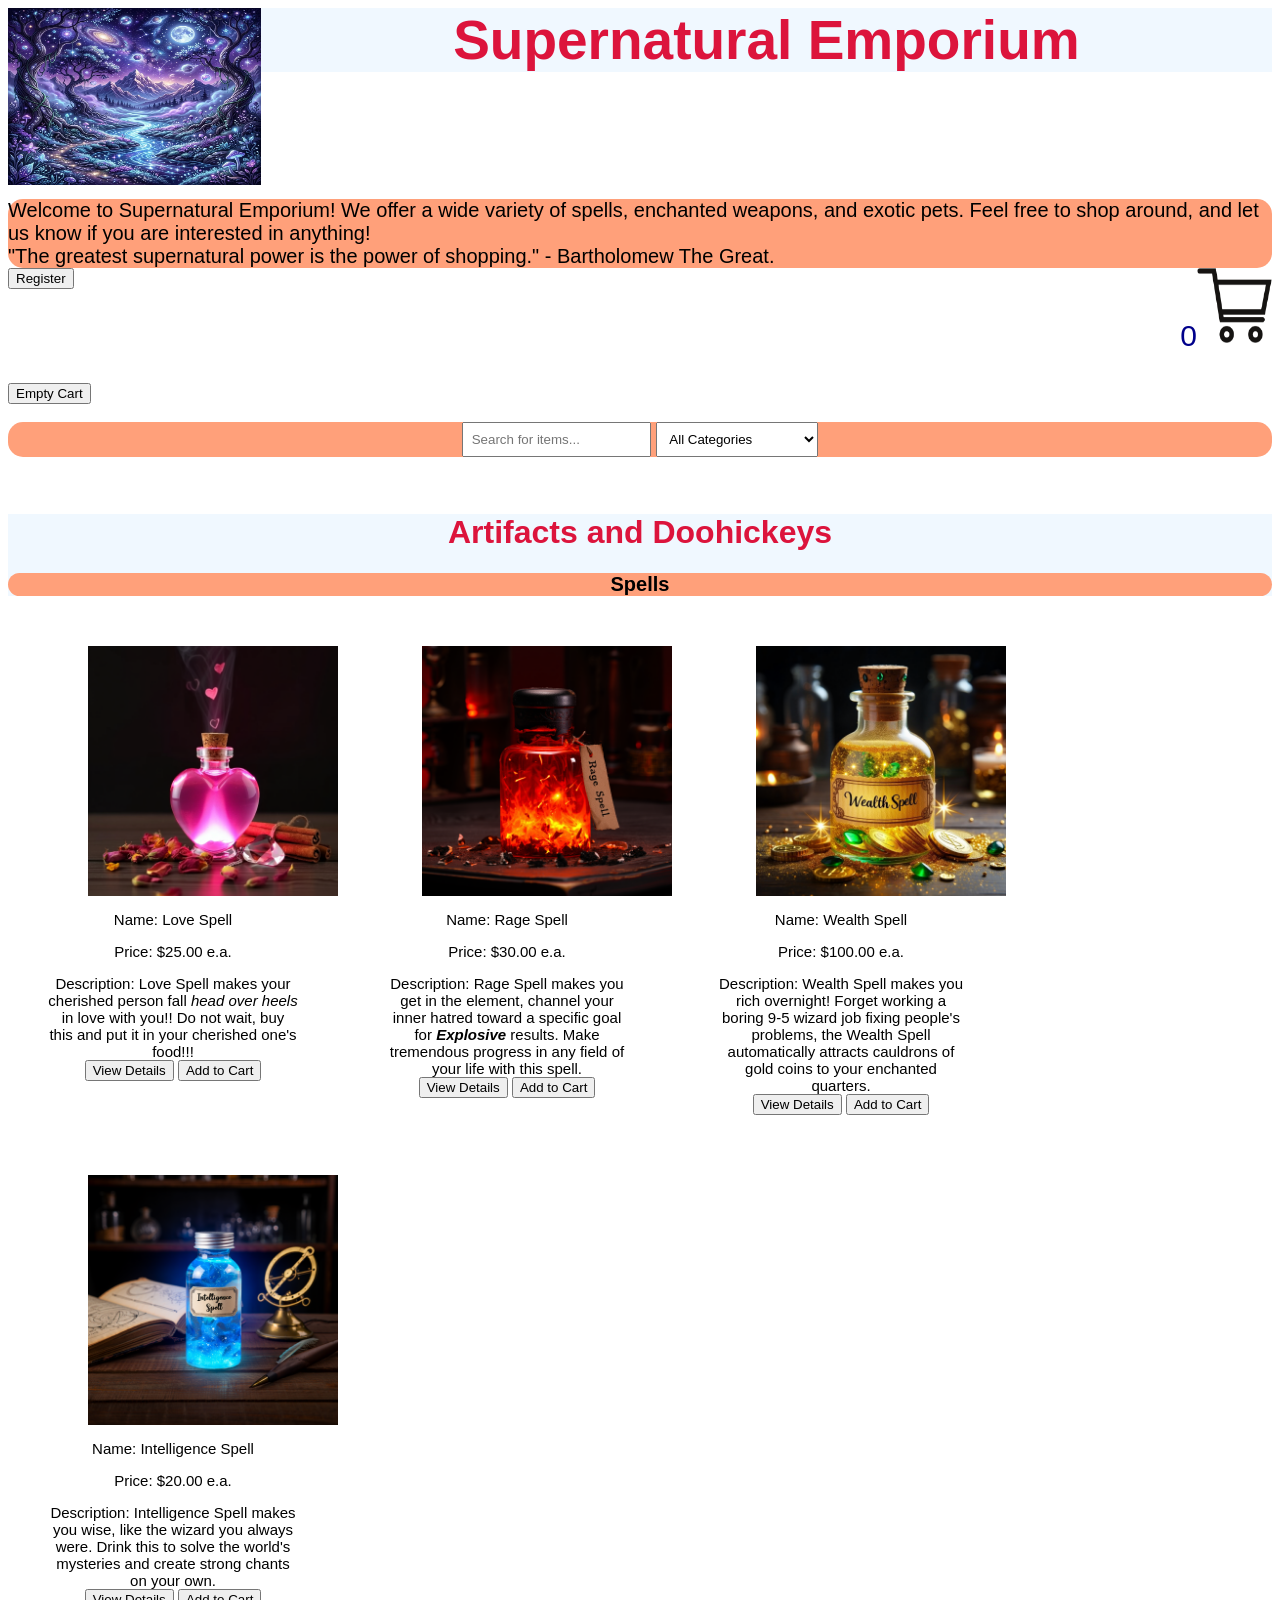
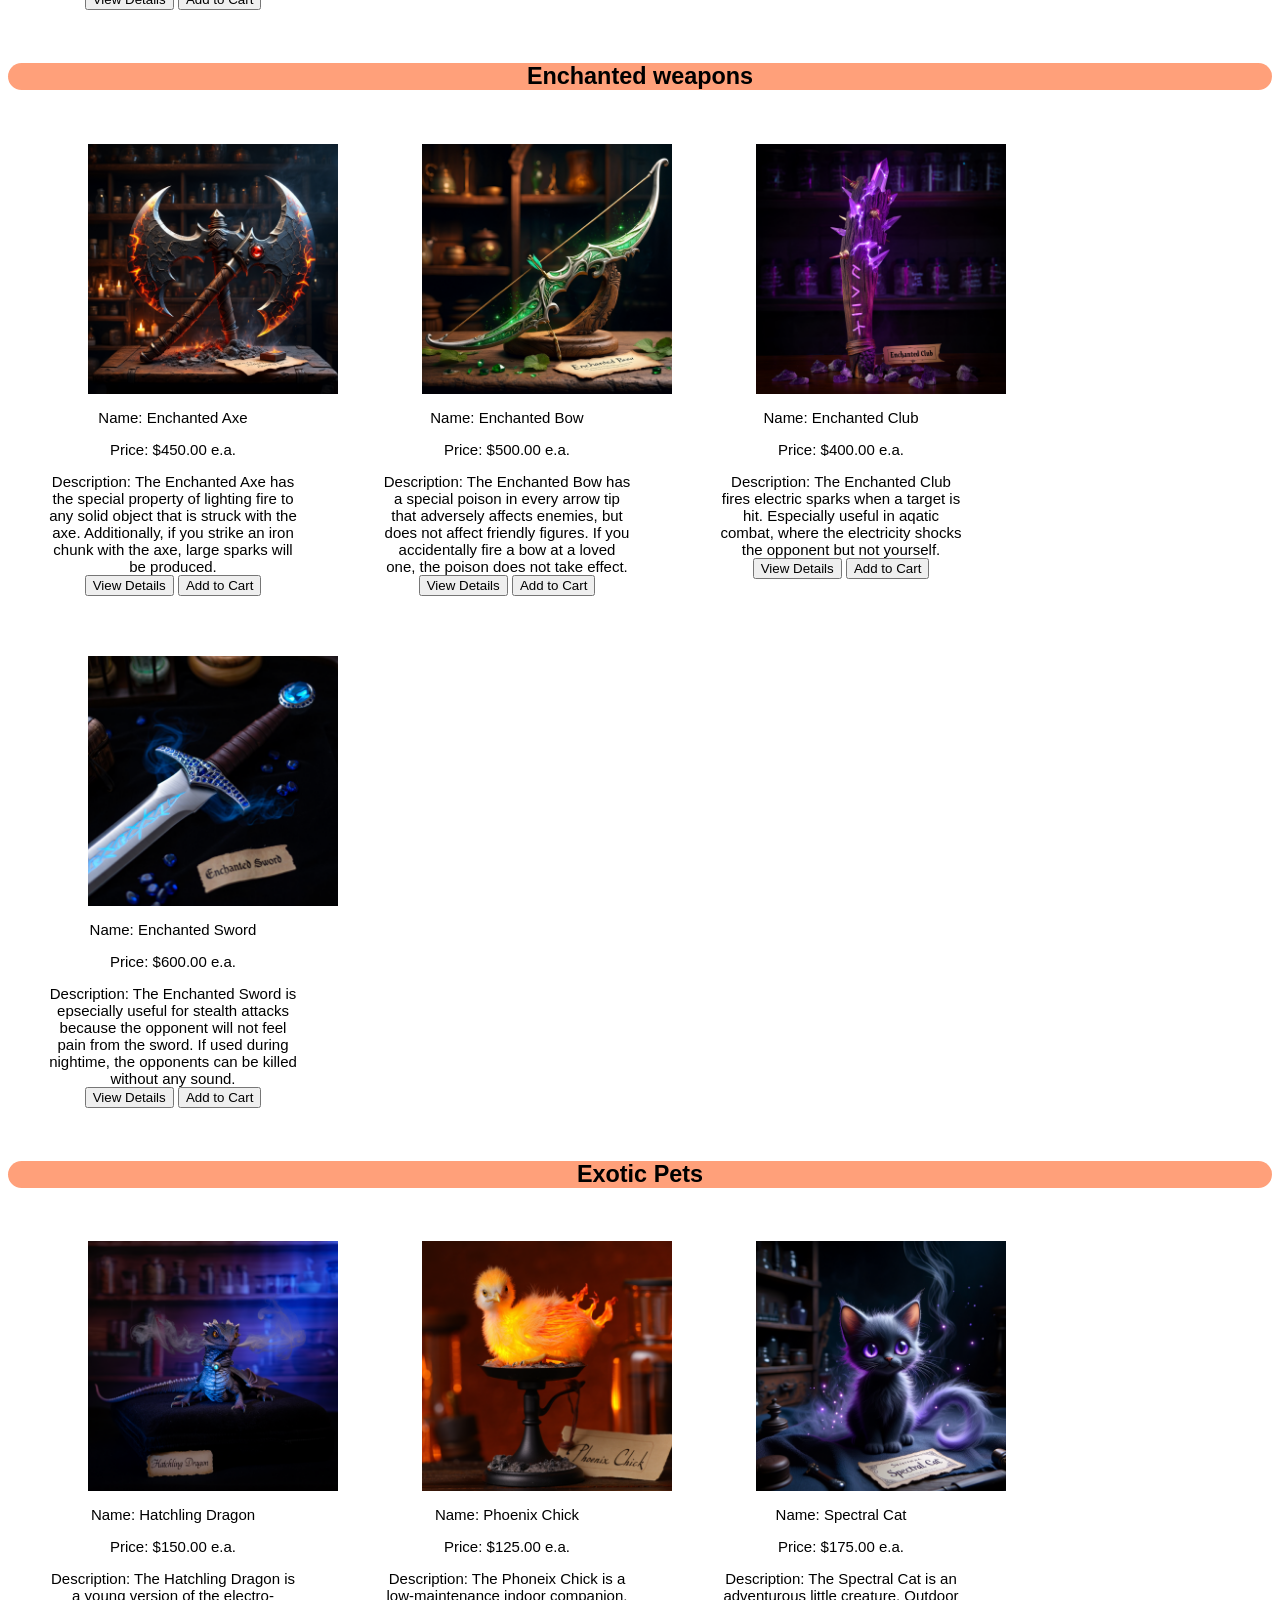
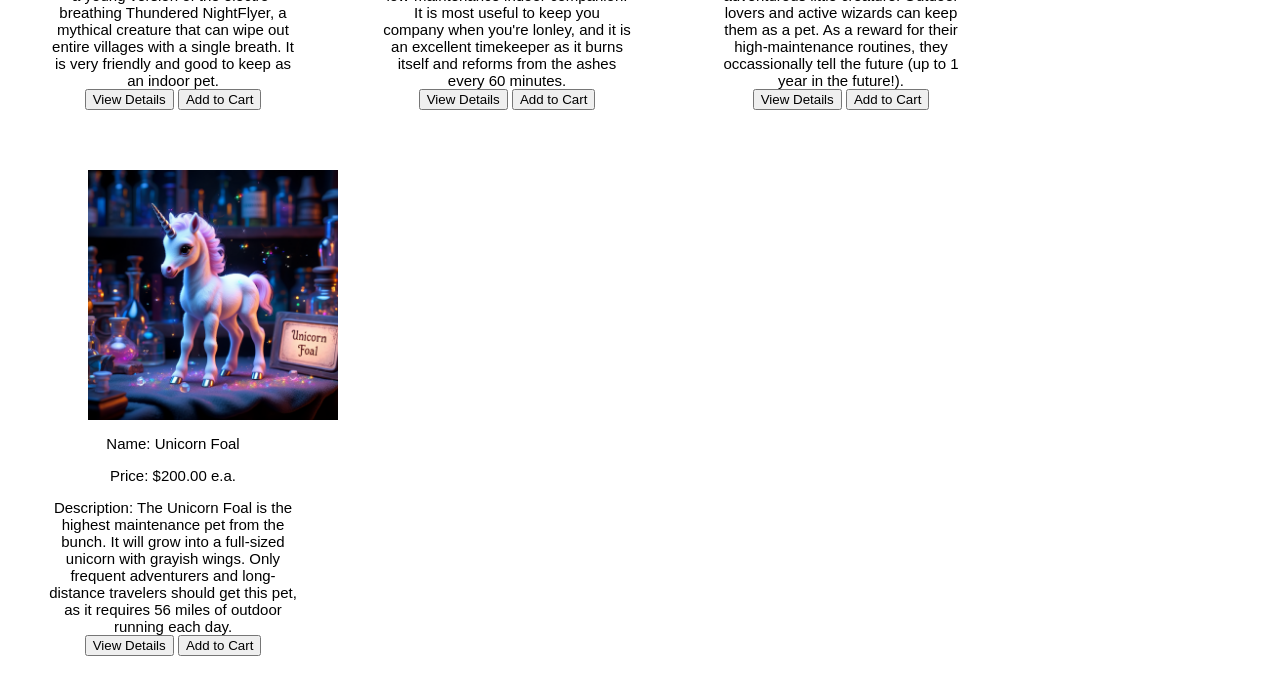
<file: index.html>
<html>
<head>
<title>Supernatural Emporium</title>

<link type = "text/css" rel="stylesheet" href="home.css" />

<script type="text/javascript" src="functions.js"> </script>


</head>

<body onload="cart()">

<div>
<h1 class="header-text" style="font-size:55px;">
<img src="media/supernatural logo.webp" style="float:left; width:20%; height:20%;">
<strong>Supernatural Emporium</strong></h1> 
<br/><br/><br/><br/><br/>

</div>

<div class="body-text">
Welcome to Supernatural Emporium! We offer a wide variety of spells, enchanted weapons, and exotic pets. Feel free to shop around, and let us know if you are interested in anything!

<br/>
"The greatest supernatural power is the power of shopping." - Bartholomew The Great.

</div>

<a href="checkout.html">
<img src="media/cart.png" style="float:right; width:75px; height:75px;" />
</a>
<input type="button" value="Register" onclick="register()" />
<p id="cart" style="text-align:right;">0</p>

<input type="button" value="Empty Cart" onclick="emptyCart()" />


<br/><br/>

<div class = "body-text" style="text-align:center;">
<input type="text" id = "searchBar" placeholder = "Search for items..." onkeyup="filterProducts()" style="font-family: 'Papyrus', sans-serif; padding:8px;" />

<select id="filter" onchange="filterProducts()" style="padding:8px; font-family: 'Papyrus', sans-serif;" >
<option value="all">All Categories</option>
<option value="spells">Spells</option>
<option value="weapons">Enchanted Weapons</option>
<option value="pets">Exotic Pets</option>

</select>

</div>

<br/><br/>


<div class="header-text">



<h1>
Artifacts and Doohickeys
</h1>

<h3 class="body-text"> Spells</h3>

</div>

<div class="product" data-category="spells">
<img src="media/Love Spell.png" class="img-size" title="Love Spell" alt="Love Spell"/>
<p>Name: Love Spell</p>
<p>Price: $25.00 e.a.</p>
<p>Description: Love Spell makes your cherished person fall <em>head over heels</em> in love with you!! Do not wait, buy this and put it in your cherished one's food!!!
<br/>
<input type="button" value="View Details" onclick="details('love')" />
<input type="button" value="Add to Cart" onclick="cart('love')" />
</p>

</div>

<div class="product" data-category="spells">
<img src="media/Rage Spell.png" class="img-size" title="Rage Spell" alt="Rage Spell"/>
<p>Name: Rage Spell</p>
<p>Price: $30.00 e.a.</p>
<p>Description: Rage Spell makes you get in the element, channel your inner hatred toward a specific goal for <em><strong>Explosive</strong></em> results. Make tremendous progress in any field of your life with this spell.
<br/>
<input type="button" value="View Details" onclick="details('rage')" />
<input type="button" value="Add to Cart" onclick="cart('rage')" />
</p>

</div>

<div class="product" data-category="spells">
<img src="media/Wealth Spell.png" class="img-size" title="Wealth Spell" alt="Wealth Spell"/>
<p>Name: Wealth Spell</p>
<p>Price: $100.00 e.a.</p>
<p>Description: Wealth Spell makes you rich overnight! Forget working a boring 9-5 wizard job fixing people's problems, the Wealth Spell automatically attracts cauldrons of gold coins to your enchanted quarters.
<br/>
<input type="button" value="View Details" onclick="details('wealth')" />
<input type="button" value="Add to Cart" onclick="cart('wealth')" />
</p>
</div>

<div class="product" data-category="spells">
<img src="media/Intelligence Spell.png" class="img-size" title="Intelligence Spell" alt="Intelligence Spell"/>
<p>Name: Intelligence Spell</p>
<p>Price: $20.00 e.a.</p>
<p>Description: Intelligence Spell makes you wise, like the wizard you always were. Drink this to solve the world's mysteries and create strong chants on your own.
<br/>
<input type="button" value="View Details" onclick="details('intelligence')" />
<input type="button" value="Add to Cart" onclick="cart('intelligence')" />
</p>
</div>

<div class="body-text" style="text-align:center;">
<h3>Enchanted weapons</h3>
</div>

<div class="product" data-category="weapons">
<img src="media/Enchanted Axe.png" class="img-size" title="Enchanted Axe" alt="Enchanted Axe"/>
<p>Name: Enchanted Axe</p>
<p>Price: $450.00 e.a.</p>
<p>Description: The Enchanted Axe has the special property of lighting fire to any solid object that is struck with the axe. Additionally, if you strike an iron chunk with the axe, large sparks will be produced.
<br/>
<input type="button" value="View Details" onclick="details('axe')" />
<input type="button" value="Add to Cart" onclick="cart('axe')" />
</p>
</div>

<div class="product" data-category="weapons">
<img src="media/Enchanted Bow.png" class="img-size" title="Enchanted Bow" alt="Enchanted Bow"/>
<p>Name: Enchanted Bow</p>
<p>Price: $500.00 e.a.</p>
<p>Description: The Enchanted Bow has a special poison in every arrow tip that adversely affects enemies, but does not affect friendly figures. If you accidentally fire a bow at a loved one, the poison does not take effect.
<br/>
<input type="button" value="View Details" onclick="details('bow')" />
<input type="button" value="Add to Cart" onclick="cart('bow')" />
</p>
</div>

<div class="product" data-category="weapons">
<img src="media/Enchanted Club.png" class="img-size" title="Enchanted Club" alt="Enchanted Club"/>
<p>Name: Enchanted Club</p>
<p>Price: $400.00 e.a.</p>
<p>Description: The Enchanted Club fires electric sparks when a target is hit. Especially useful in aqatic combat, where the electricity shocks the opponent but not yourself.
<br/>
<input type="button" value="View Details" onclick="details('club')" />
<input type="button" value="Add to Cart" onclick="cart('club')" />
</p>
</div>

<div class="product" data-category="weapons">
<img src="media/Enchanted Sword.png" class="img-size" title="Enchanted Sword" alt="Enchanted Sword"/>
<p>Name: Enchanted Sword</p>
<p>Price: $600.00 e.a.</p>
<p>Description: The Enchanted Sword is epsecially useful for stealth attacks because the opponent will not feel pain from the sword. If used during nightime, the opponents can be killed without any sound.
<br/>
<input type="button" value="View Details" onclick="details('sword')" />
<input type="button" value="Add to Cart" onclick="cart('sword')" />
</p>
</div>


<div class="body-text" style="text-align:center;">
<h3>Exotic Pets</h3>
</div>

<div class="product" data-category="pets">
<img src="media/Hatchling Dragon.png" class="img-size" title="Hatchling Dragon" alt="Hatchling Dragon"/>
<p>Name: Hatchling Dragon</p>
<p>Price: $150.00 e.a.</p>
<p>Description: The Hatchling Dragon is a young version of the electro-breathing Thundered NightFlyer, a mythical creature that can wipe out entire villages with a single breath. It is very friendly and good to keep as an indoor pet.
<br/>
<input type="button" value="View Details" onclick="details('dragon')" />
<input type="button" value="Add to Cart" onclick="cart('dragon')" />
</p>
</div>

<div class="product" data-category="pets">
<img src="media/Phoenix Chick.png" class="img-size" title="Phoenix Chick" alt="Phoenix Chick"/>
<p>Name: Phoenix Chick</p>
<p>Price: $125.00 e.a.</p>
<p>Description: The Phoneix Chick is a low-maintenance indoor companion. It is most useful to keep you company when you're lonley, and it is an excellent timekeeper as it burns itself and reforms from the ashes every 60 minutes.
<br/>
<input type="button" value="View Details" onclick="details('chick')" />
<input type="button" value="Add to Cart" onclick="cart('chick')" />
</p>
</div>

<div class="product" data-category="pets">
<img src="media/Spectral Cat.png" class="img-size" title="Spectral Cat" alt="Spectral Cat"/>
<p>Name: Spectral Cat</p>
<p>Price: $175.00 e.a.</p>
<p>Description: The Spectral Cat is an adventurous little creature. Outdoor lovers and active wizards can keep them as a pet. As a reward for their high-maintenance routines, they occassionally tell the future (up to 1 year in the future!).
<br/>
<input type="button" value="View Details" onclick="details('cat')" />
<input type="button" value="Add to Cart" onclick="cart('cat')" />
</p>
</div>

<div class="product" data-category="pets">
<img src="media/Unicorn Foal.png" class="img-size" title="Unicorn Foal" alt="Unicorn Foal"/>
<p>Name: Unicorn Foal</p>
<p>Price: $200.00 e.a.</p>
<p>Description: The Unicorn Foal is the highest maintenance pet from the bunch. It will grow into a full-sized unicorn with grayish wings. Only frequent adventurers and long-distance travelers should get this pet, as it requires 56 miles of outdoor running each day.
<br/>
<input type="button" value="View Details" onclick="details('unicorn')" />
<input type="button" value="Add to Cart" onclick="cart('unicorn')" />
</p>
</div>



</body>



</html>
</file>
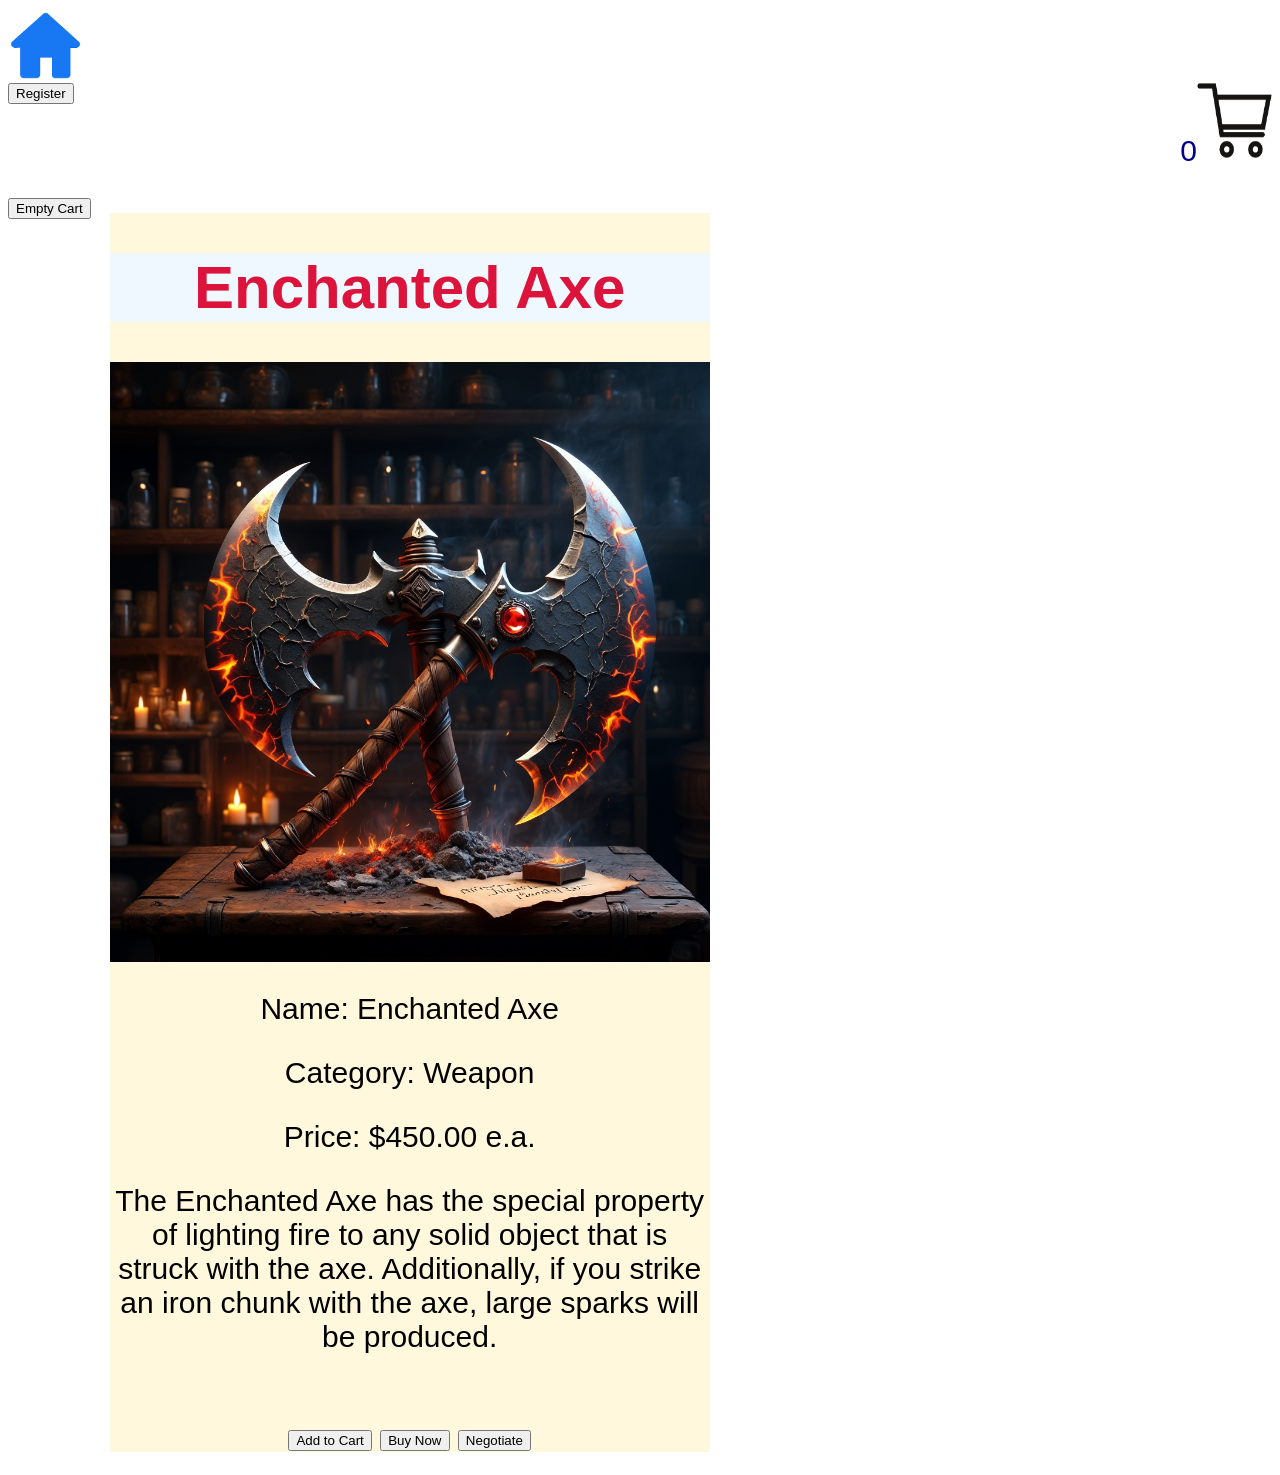
<file: axe.html>
<html>
<head>
<title>Enchanted Axe</title>
<link type = "text/css" rel="stylesheet" href="home.css" />
<script type = "text/javascript" src="functions.js"> </script>
</head>

<body onload="cart()">

<a href="index.html">
<img src="media/home.png" style="width:75px; height:75px;">
</a>
<br/>
<a href="checkout.html">
<img src="media/cart.png" style="float:right; width:75px; height:75px;" />
</a>

<input type="button" value="Register" onclick="register()" />
<p id="cart" class="cart" style="text-align:right;">0</p>

<input type="button" value="Empty Cart" onclick="emptyCart()" />

<div class="product-detail">
<h1 class = "header-text">Enchanted Axe</h1>
<img src="media/Enchanted Axe.png" class="img-detail" title="Enchanted Axe" alt="Enchanted Axe"/>
<p>Name: Enchanted Axe</p>
<p>Category: Weapon</p>
<p>Price: $450.00 e.a.</p>
<p>The Enchanted Axe has the special property of lighting fire to any solid object that is struck with the axe. Additionally, if you strike an iron chunk with the axe, large sparks will be produced.


</p>

<br/>
<input type="button" value="Add to Cart" onclick="cart('axe')" />
<input type="button" value="Buy Now" onclick="buy('axe')" />
<input type="button" value="Negotiate" onclick="negotiate('axe')" />
</div>

</body>

</html>
</file>
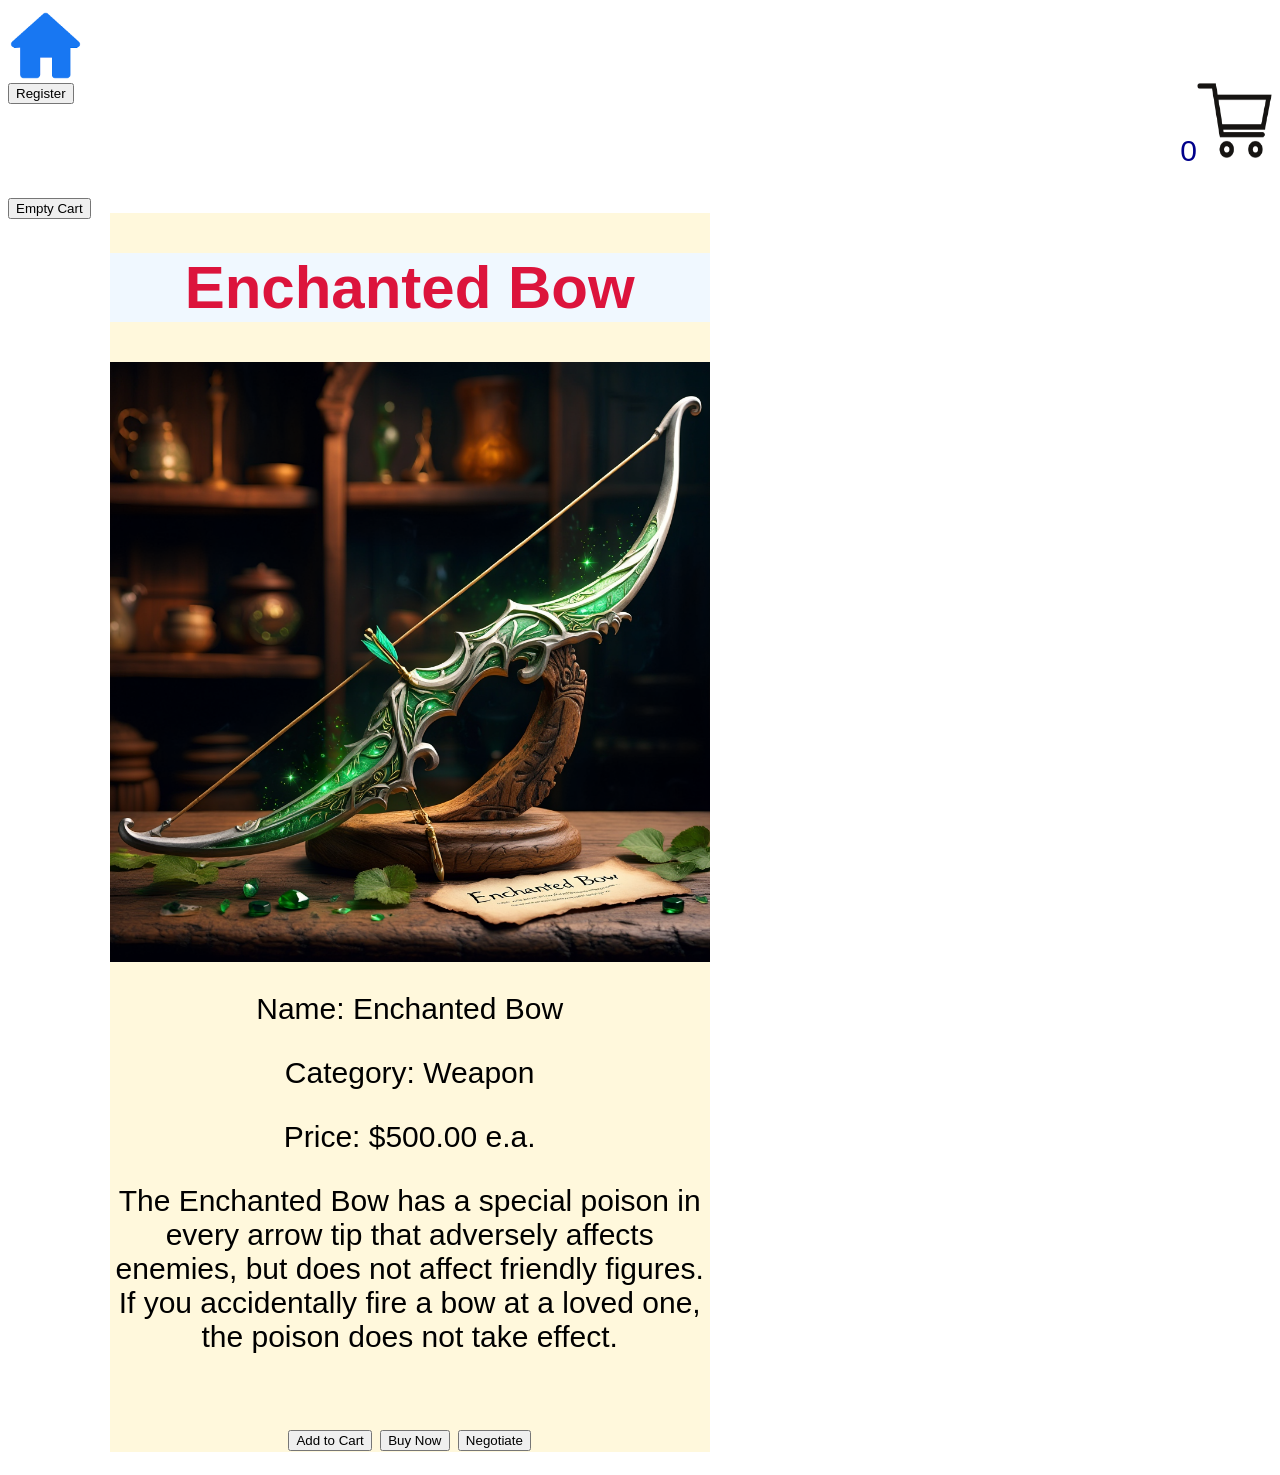
<file: bow.html>
<html>
<head>
<title>Enchanted Bow</title>
<link type = "text/css" rel="stylesheet" href="home.css" />
<script type = "text/javascript" src="functions.js"> </script>
</head>

<body onload="cart()">

<a href="index.html">
<img src="media/home.png" style="width:75px; height:75px;">
</a>
<br/>
<a href="checkout.html">
<img src="media/cart.png" style="float:right; width:75px; height:75px;" />
</a>

<input type="button" value="Register" onclick="register()" />
<p id="cart" class="cart" style="text-align:right;">0</p>

<input type="button" value="Empty Cart" onclick="emptyCart()" />


<div class="product-detail">
<h1 class = "header-text">Enchanted Bow</h1>
<img src="media/Enchanted Bow.png" class="img-detail" title="Enchanted Bow" alt="Enchanted Bow"/>
<p>Name: Enchanted Bow</p>
<p>Category: Weapon</p>
<p>Price: $500.00 e.a.</p>
<p>The Enchanted Bow has a special poison in every arrow tip that adversely affects enemies, but does not affect friendly figures. If you accidentally fire a bow at a loved one, the poison does not take effect.



</p>

<br/>
<input type="button" value="Add to Cart" onclick="cart('bow')" />
<input type="button" value="Buy Now" onclick="buy('bow')" />
<input type="button" value="Negotiate" onclick="negotiate('bow')" />
</div>

</body>

</html>
</file>
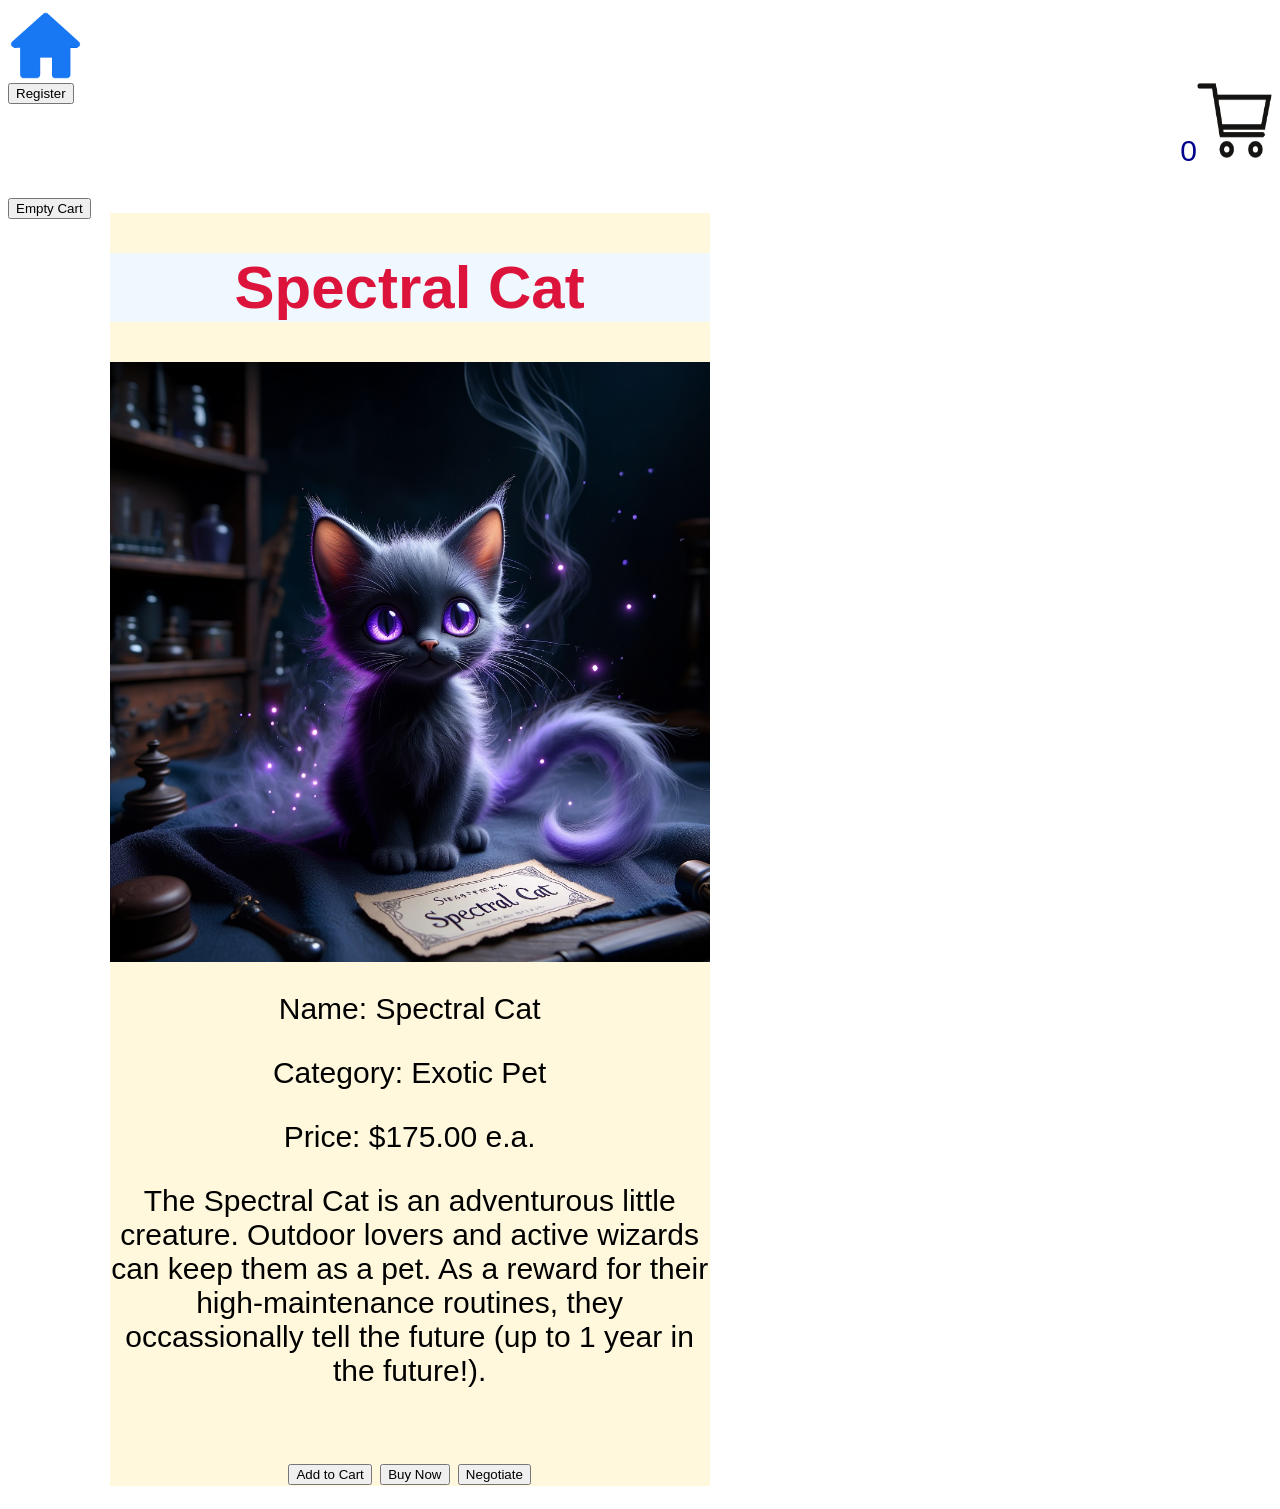
<file: cat.html>
<html>
<head>
<title>Spectral Cat</title>
<link type = "text/css" rel="stylesheet" href="home.css" />
<script type = "text/javascript" src="functions.js"> </script>
</head>

<body onload="cart()">

<a href="index.html">
<img src="media/home.png" style="width:75px; height:75px;">
</a>
<br/>
<a href="checkout.html">
<img src="media/cart.png" style="float:right; width:75px; height:75px;" />
</a>

<input type="button" value="Register" onclick="register()" />
<p id="cart" class="cart" style="text-align:right;">0</p>

<input type="button" value="Empty Cart" onclick="emptyCart()" />

<div class="product-detail">
<h1 class = "header-text">Spectral Cat</h1>
<img src="media/Spectral Cat.png" class="img-detail" title="Spectral Cat" alt="Spectral Cat"/>
<p>Name: Spectral Cat</p>
<p>Category: Exotic Pet</p>
<p>Price: $175.00 e.a.</p>
<p> The Spectral Cat is an adventurous little creature. Outdoor lovers and active wizards can keep them as a pet. As a reward for their high-maintenance routines, they occassionally tell the future (up to 1 year in the future!).



</p>

<br/>
<input type="button" value="Add to Cart" onclick="cart('cat')" />
<input type="button" value="Buy Now" onclick="buy('cat')" />
<input type="button" value="Negotiate" onclick="negotiate('cat')" />
</div>

</body>

</html>
</file>
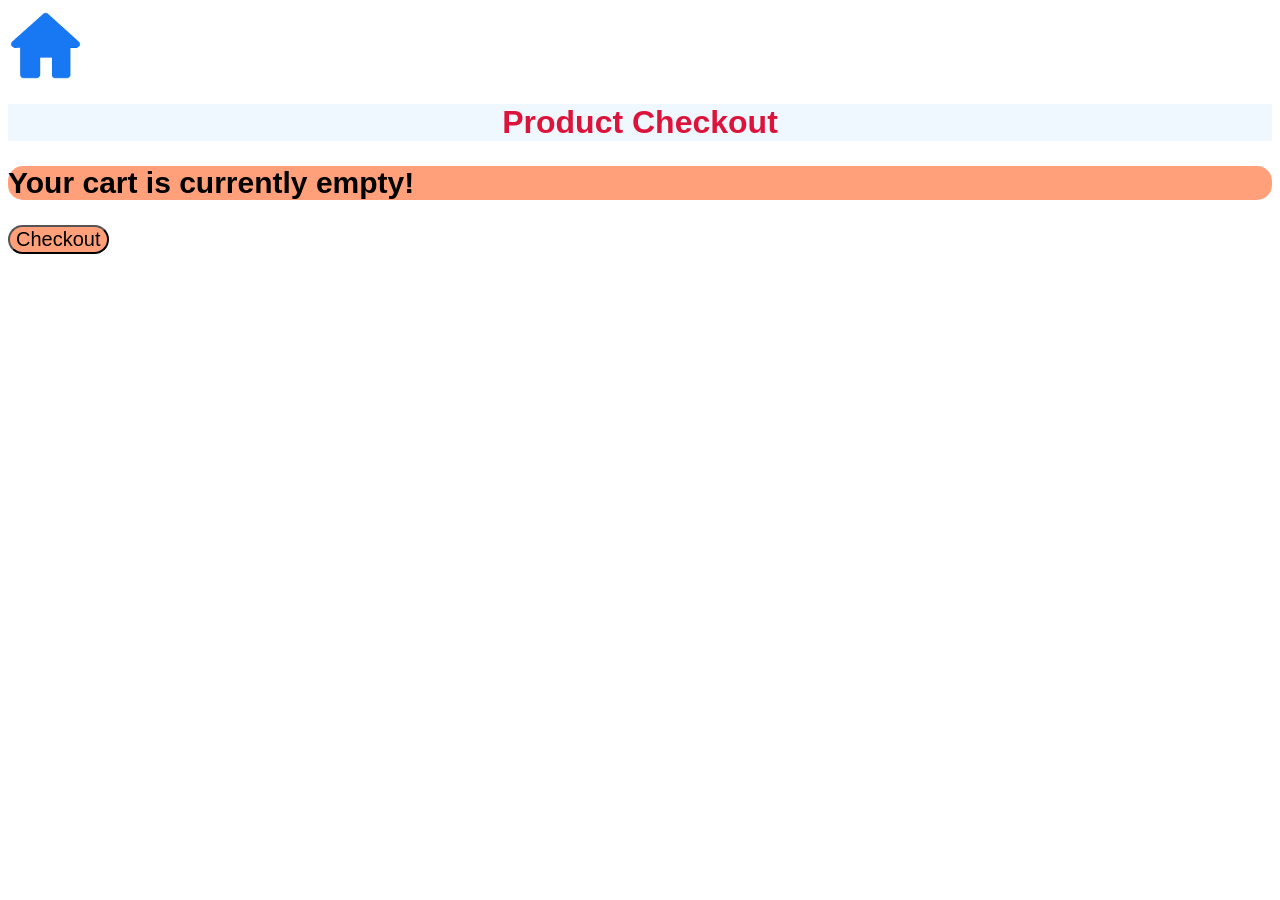
<file: checkout.html>
<html>
<head>
<title>Product Checkout</title>
<link type="text/css" rel="stylesheet" href="home.css" />
<script type="text/javascript" src="functions.js"> </script>
</head>
<body onload="checkout()">

<a href="index.html">
<img src="media/home.png" style="width:75px; height:75px;">
</a>

<h1 class="header-text">Product Checkout</h1>


<div id="cart-container" class="body-text">

</div>




<div id="cart-summary" class="body-text">
<p>Subtotal: $<span id="subtotal">0.0</span></p>
<p>Tax (6%): $<span id="tax">0.0</span></p>
<p>Shipping Fee: $10.0</p>
<p>Grand Total: $<span id="gtotal">0.0</span></p>


</div>


<input type="button" value = "Checkout" class="body-text" onclick="receipt()">

<div id="receipt-container" class="body-text">

</div>

</body>
</html>
</file>
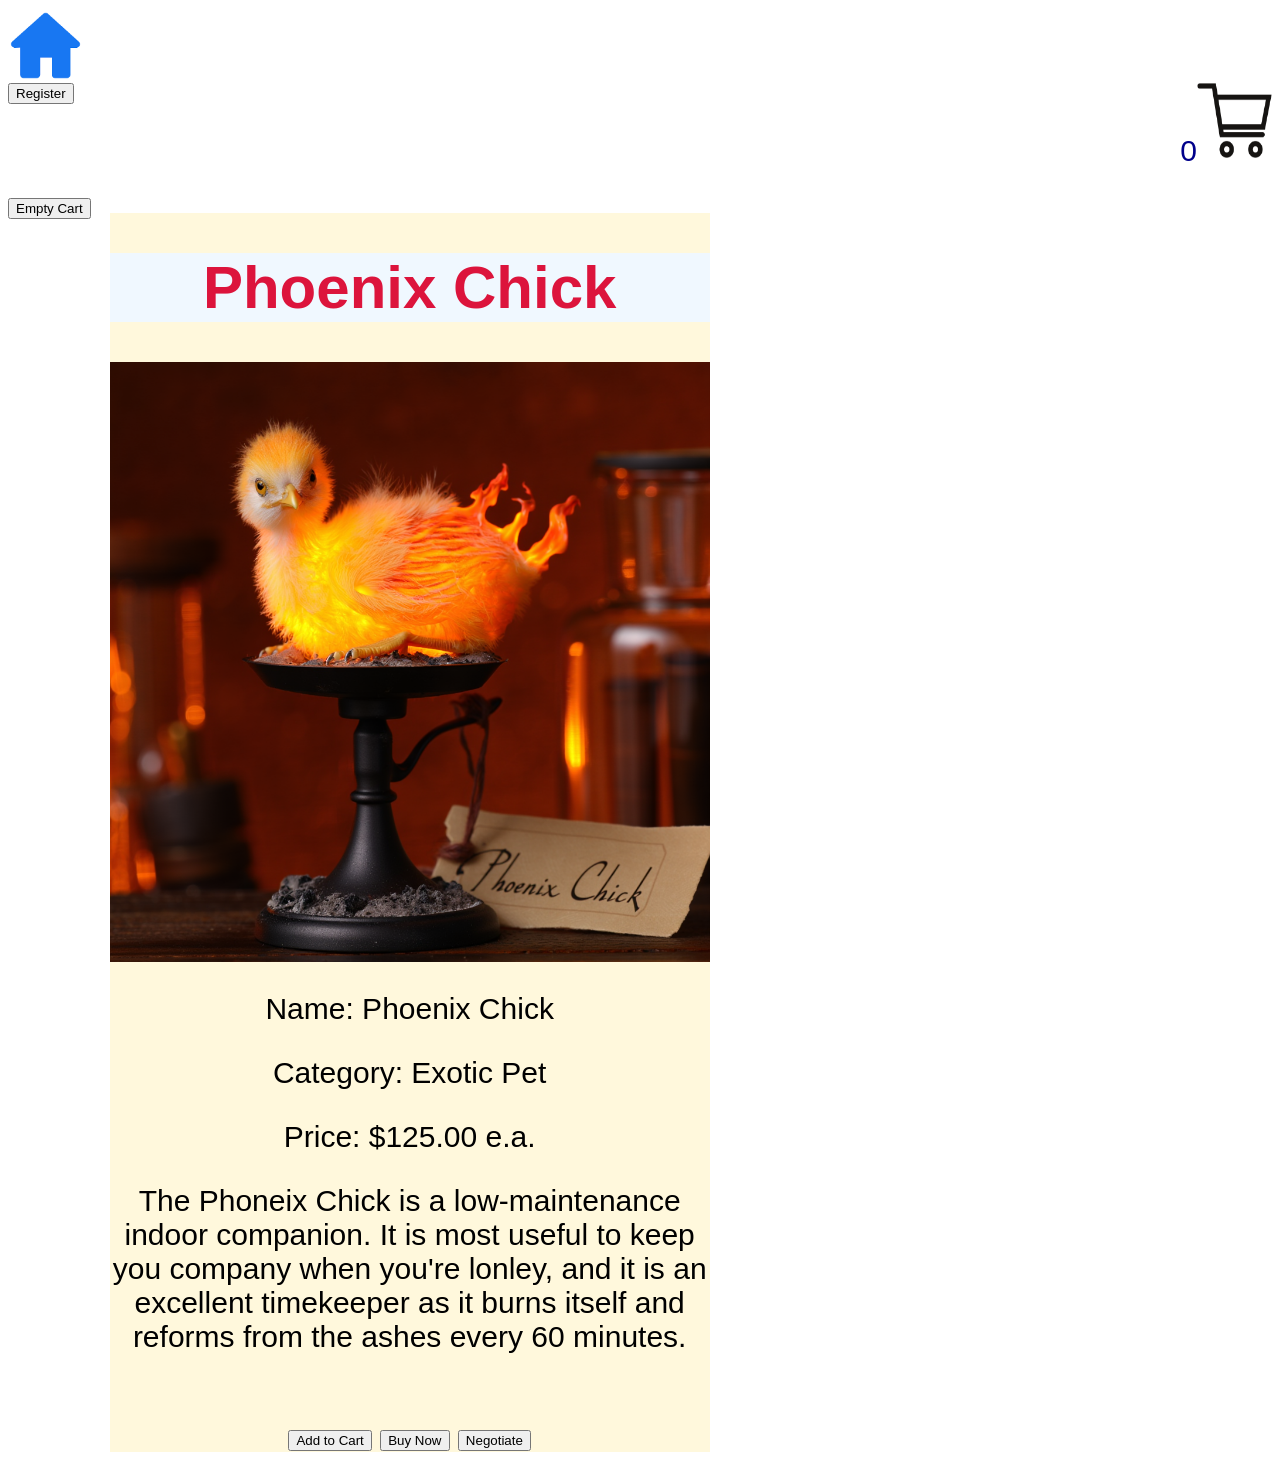
<file: chick.html>
<html>
<head>
<title>Phoenix Chick</title>
<link type = "text/css" rel="stylesheet" href="home.css" />
<script type = "text/javascript" src="functions.js"> </script>
</head>

<body onload="cart()">

<a href="index.html">
<img src="media/home.png" style="width:75px; height:75px;">
</a>
<br/>
<a href="checkout.html">
<img src="media/cart.png" style="float:right; width:75px; height:75px;" />
</a>

<input type="button" value="Register" onclick="register()" />
<p id="cart" class="cart" style="text-align:right;">0</p>

<input type="button" value="Empty Cart" onclick="emptyCart()" />

<div class="product-detail">
<h1 class = "header-text">Phoenix Chick</h1>
<img src="media/Phoenix Chick.png" class="img-detail" title="Phoenix Chick" alt="Phoenix Chick"/>
<p>Name: Phoenix Chick</p>
<p>Category: Exotic Pet</p>
<p>Price: $125.00 e.a.</p>
<p> The Phoneix Chick is a low-maintenance indoor companion. It is most useful to keep you company when you're lonley, and it is an excellent timekeeper as it burns itself and reforms from the ashes every 60 minutes.



</p>

<br/>
<input type="button" value="Add to Cart" onclick="cart('chick')" />
<input type="button" value="Buy Now" onclick="buy('chick')" />
<input type="button" value="Negotiate" onclick="negotiate('chick')" />
</div>

</body>

</html>
</file>
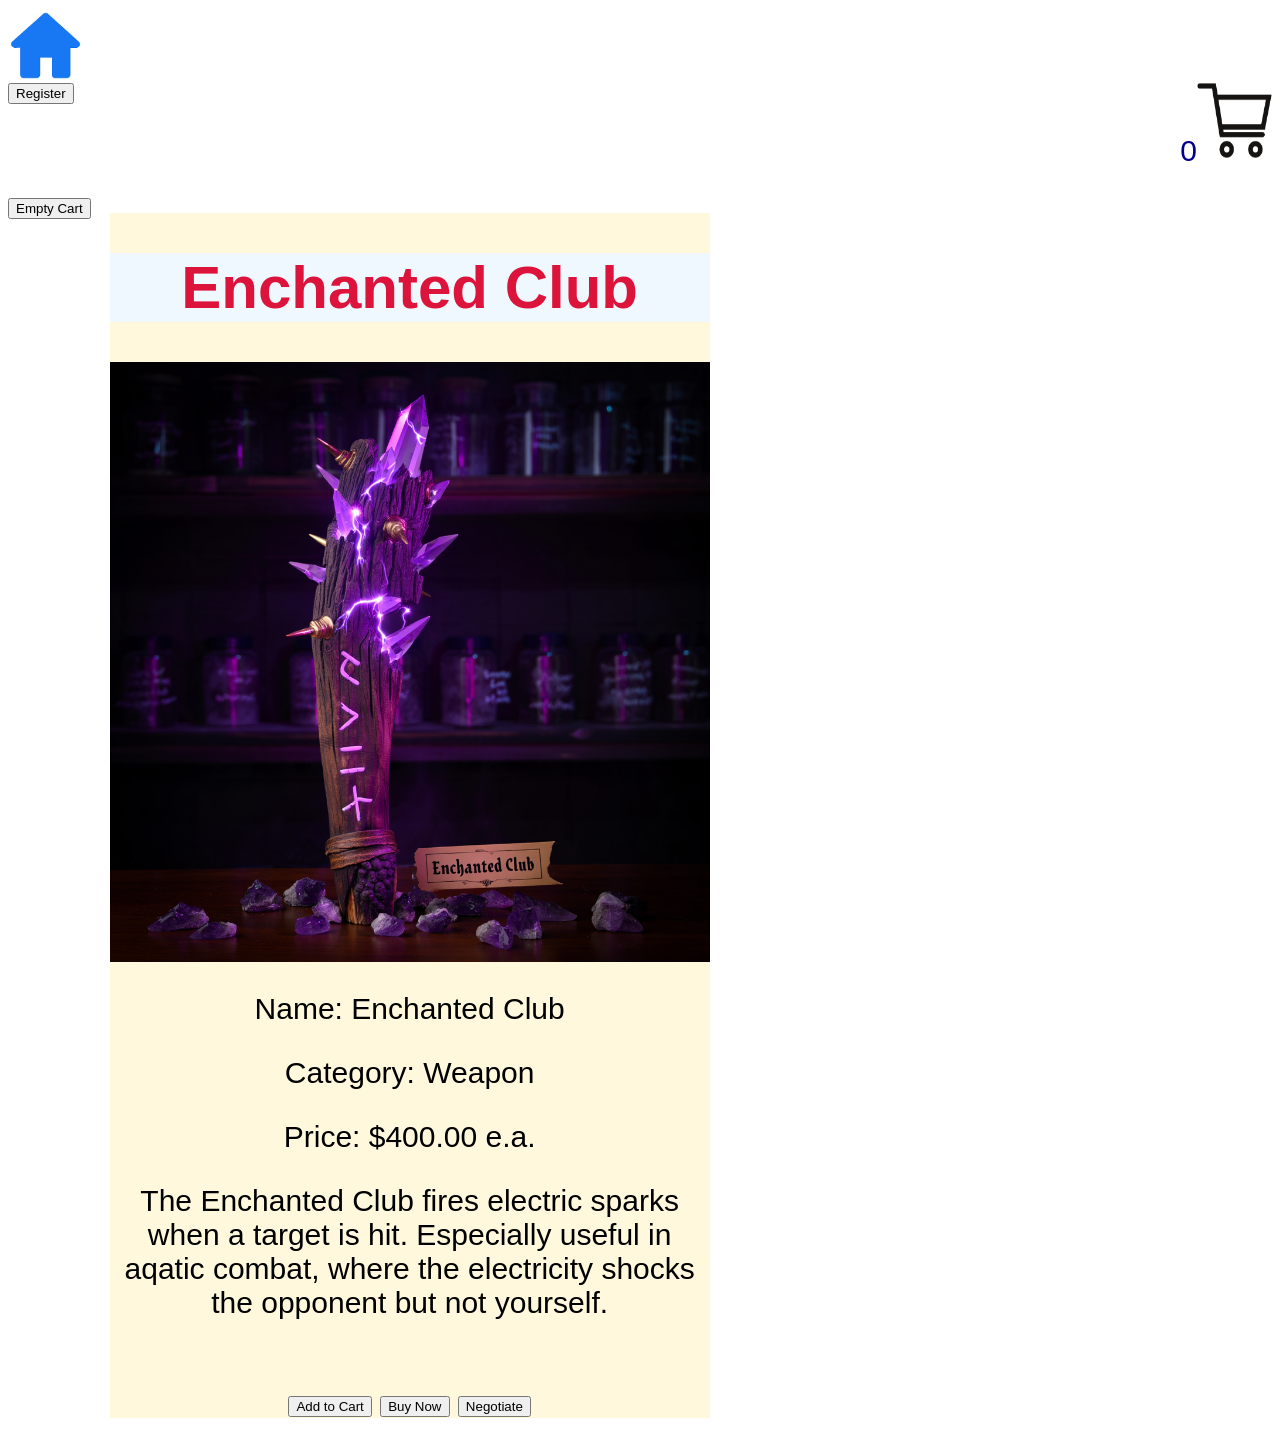
<file: club.html>
<html>
<head>
<title>Enchanted Club</title>
<link type = "text/css" rel="stylesheet" href="home.css" />
<script type = "text/javascript" src="functions.js"> </script>
</head>

<body onload="cart()">

<a href="index.html">
<img src="media/home.png" style="width:75px; height:75px;">
</a>
<br/>
<a href="checkout.html">
<img src="media/cart.png" style="float:right; width:75px; height:75px;" />
</a>

<input type="button" value="Register" onclick="register()" />
<p id="cart" class="cart" style="text-align:right;">0</p>

<input type="button" value="Empty Cart" onclick="emptyCart()" />

<div class="product-detail">
<h1 class = "header-text">Enchanted Club</h1>
<img src="media/Enchanted Club.png" class="img-detail" title="Enchanted Club" alt="Enchanted Club"/>
<p>Name: Enchanted Club</p>
<p>Category: Weapon</p>
<p>Price: $400.00 e.a.</p>
<p>The Enchanted Club fires electric sparks when a target is hit. Especially useful in aqatic combat, where the electricity shocks the opponent but not yourself.


</p>

<br/>
<input type="button" value="Add to Cart" onclick="cart('club')" />
<input type="button" value="Buy Now" onclick="buy('club')" />
<input type="button" value="Negotiate" onclick="negotiate('club')" />
</div>

</body>

</html>
</file>
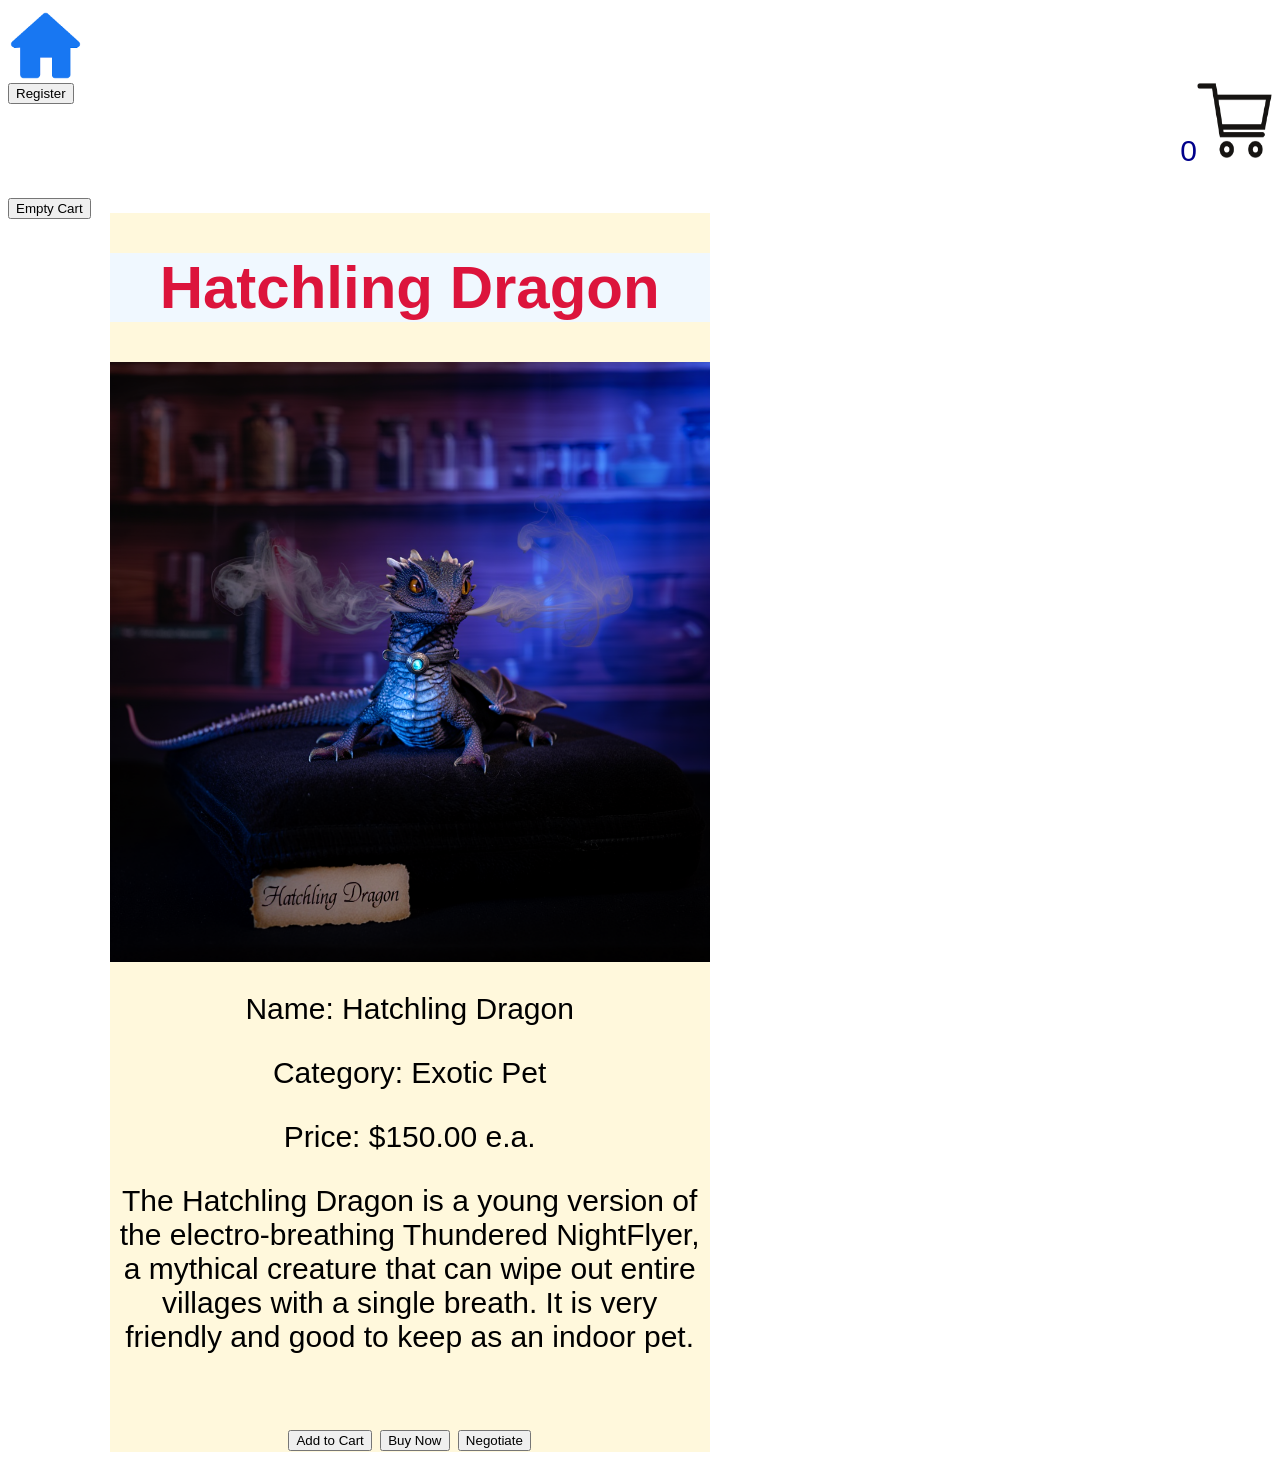
<file: dragon.html>
<html>
<head>
<title>Hatchling Dragon</title>
<link type = "text/css" rel="stylesheet" href="home.css" />
<script type = "text/javascript" src="functions.js"> </script>
</head>

<body onload="cart()">

<a href="index.html">
<img src="media/home.png" style="width:75px; height:75px;">
</a>
<br/>
<a href="checkout.html">
<img src="media/cart.png" style="float:right; width:75px; height:75px;" />
</a>

<input type="button" value="Register" onclick="register()" />
<p id="cart" class="cart" style="text-align:right;">0</p>

<input type="button" value="Empty Cart" onclick="emptyCart()" />


<div class="product-detail">
<h1 class = "header-text">Hatchling Dragon</h1>
<img src="media/Hatchling Dragon.png" class="img-detail" title="Hatchling Dragon" alt="Hatchling Dragon"/>
<p>Name: Hatchling Dragon</p>
<p>Category: Exotic Pet</p>
<p>Price: $150.00 e.a.</p>
<p>The Hatchling Dragon is a young version of the electro-breathing Thundered NightFlyer, a mythical creature that can wipe out entire villages with a single breath. It is very friendly and good to keep as an indoor pet.



</p>

<br/>
<input type="button" value="Add to Cart" onclick="cart('dragon')" />
<input type="button" value="Buy Now" onclick="buy('dragon')" />
<input type="button" value="Negotiate" onclick="negotiate('dragon')" />
</div>

</body>

</html>
</file>
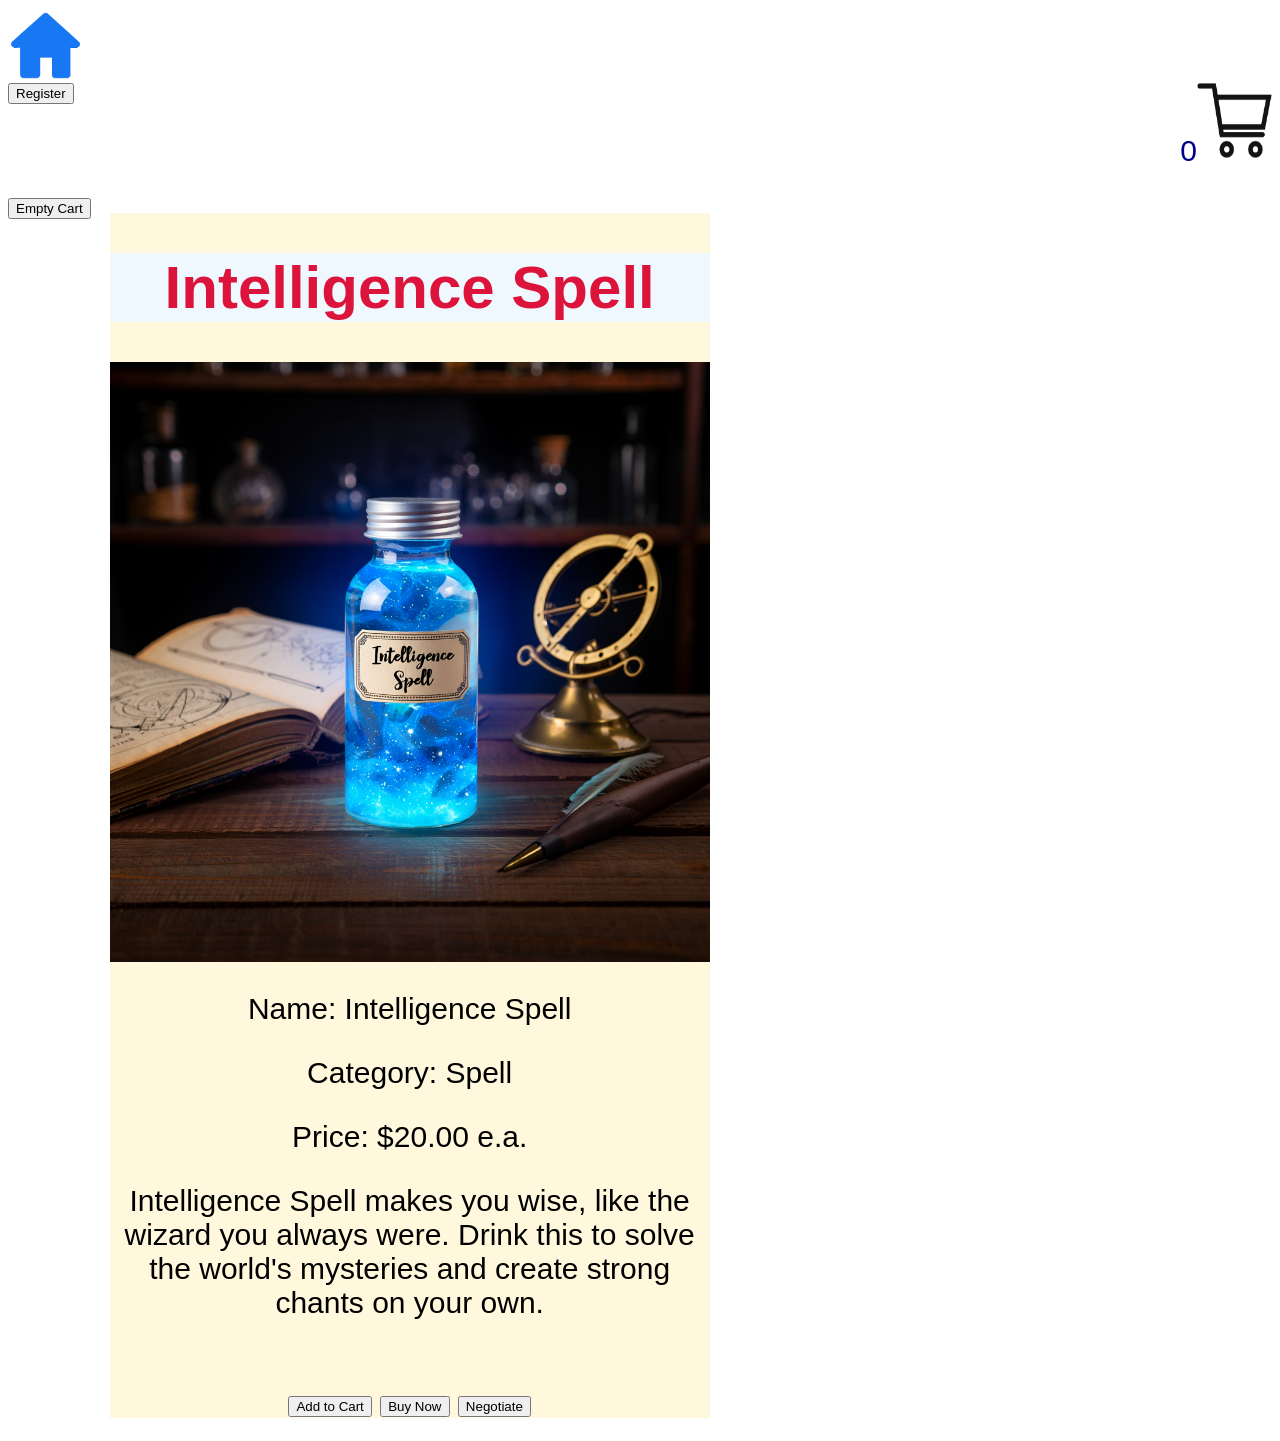
<file: intelligence.html>
<html>
<head>
<title>Intelligence Spell</title>
<link type = "text/css" rel="stylesheet" href="home.css" />
<script type = "text/javascript" src="functions.js"> </script>
</head>

<body onload="cart()">

<a href="index.html">
<img src="media/home.png" style="width:75px; height:75px;">
</a>
<br/>
<a href="checkout.html">
<img src="media/cart.png" style="float:right; width:75px; height:75px;" />
</a>

<input type="button" value="Register" onclick="register()" />
<p id="cart" class="cart" style="text-align:right;">0</p>

<input type="button" value="Empty Cart" onclick="emptyCart()" />

<div class="product-detail">
<h1 class = "header-text">Intelligence Spell</h1>
<img src="media/Intelligence Spell.png" class="img-detail" title="Intelligence Spell" alt="Intelligence Spell"/>
<p>Name: Intelligence Spell</p>
<p>Category: Spell</p>
<p>Price: $20.00 e.a.</p>
<p>Intelligence Spell makes you wise, like the wizard you always were. Drink this to solve the world's mysteries and create strong chants on your own.

</p>

<br/>
<input type="button" value="Add to Cart" onclick="cart('intelligence')" />
<input type="button" value="Buy Now" onclick="buy('intelligence')" />
<input type="button" value="Negotiate" onclick="negotiate('intelligence')" />
</div>

</body>

</html>
</file>
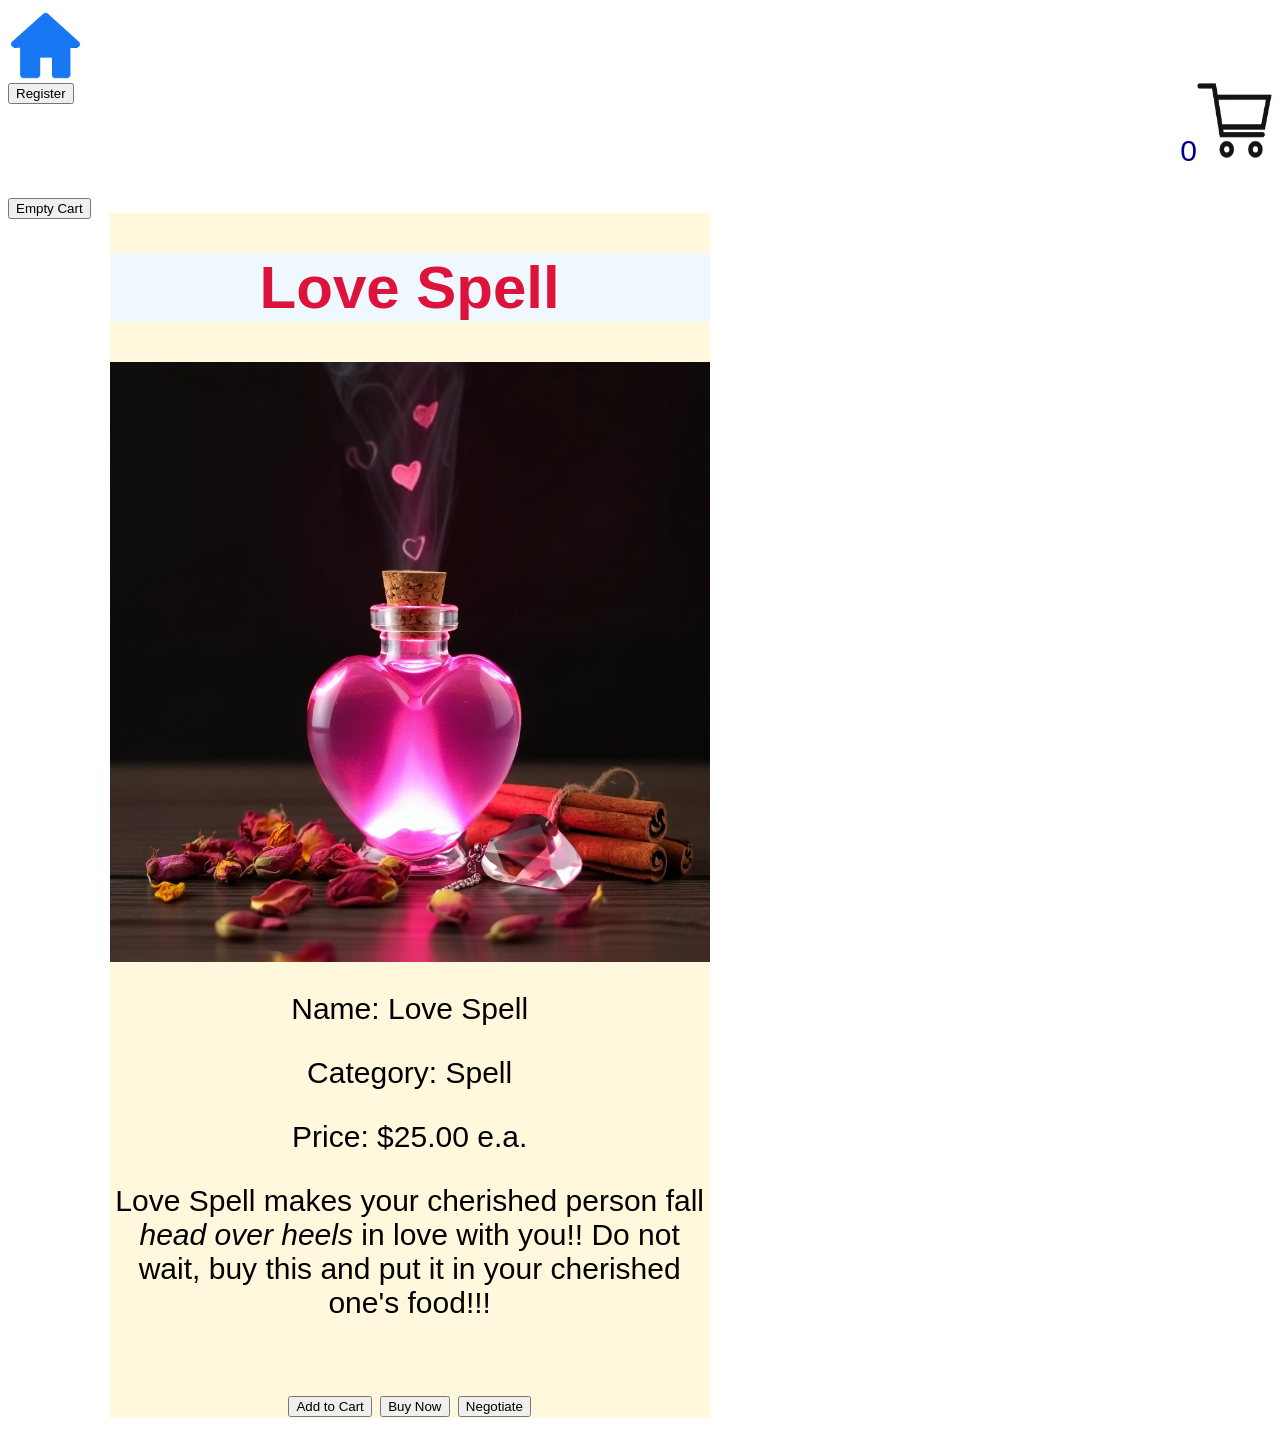
<file: love.html>
<html>
<head>
<title>Love Spell</title>
<link type = "text/css" rel="stylesheet" href="home.css" />
<script type = "text/javascript" src="functions.js"> </script>
</head>

<body onload="cart()">

<a href="index.html">
<img src="media/home.png" style="width:75px; height:75px;">
</a>
<br/>
<a href="checkout.html">
<img src="media/cart.png" style="float:right; width:75px; height:75px;" />
</a>

<input type="button" value="Register" onclick="register()" />
<p id="cart" class="cart" style="text-align:right;">0</p>

<input type="button" value="Empty Cart" onclick="emptyCart()" />

<div class="product-detail">
<h1 class = "header-text">Love Spell</h1>
<img src="media/Love Spell.png" class="img-detail" title="Love Spell" alt="Love Spell"/>
<p>Name: Love Spell</p>
<p>Category: Spell</p>
<p>Price: $25.00 e.a.</p>
<p>Love Spell makes your cherished person fall <em>head over heels</em> in love with you!! Do not wait, buy this and put it in your cherished one's food!!!</p>

<br/>
<input type="button" value="Add to Cart" onclick="cart('love')" />
<input type="button" value="Buy Now" onclick="buy('love')" />
<input type="button" value="Negotiate" onclick="negotiate('love')" />
</div>

</body>

</html>
</file>
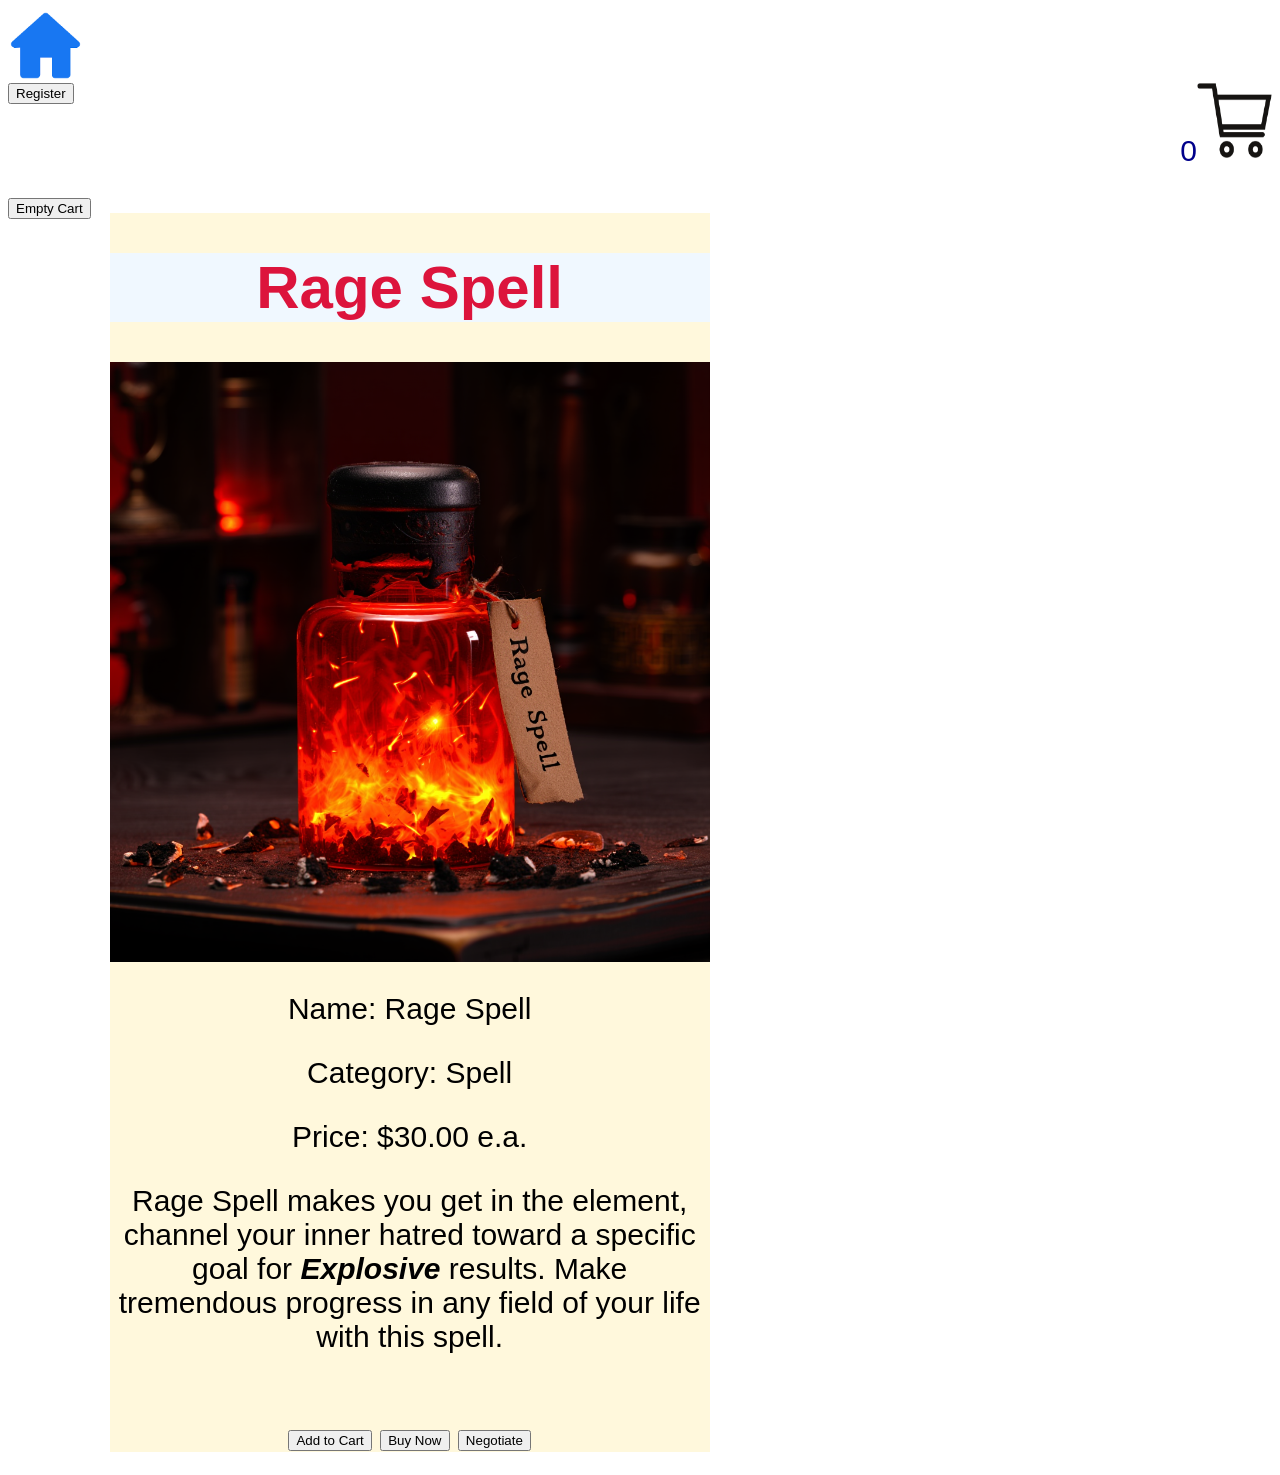
<file: rage.html>
<html>
<head>
<title>Rage Spell</title>
<link type = "text/css" rel="stylesheet" href="home.css" />
<script type = "text/javascript" src="functions.js"> </script>
</head>

<body onload="cart()">

<a href="index.html">
<img src="media/home.png" style="width:75px; height:75px;">
</a>
<br/>
<a href="checkout.html">
<img src="media/cart.png" style="float:right; width:75px; height:75px;" />
</a>

<input type="button" value="Register" onclick="register()" />
<p id="cart" class="cart" style="text-align:right;">0</p>

<input type="button" value="Empty Cart" onclick="emptyCart()" />

<div class="product-detail">
<h1 class = "header-text">Rage Spell</h1>
<img src="media/Rage Spell.png" class="img-detail" title="Rage Spell" alt="Rage Spell"/>
<p>Name: Rage Spell</p>
<p>Category: Spell</p>
<p>Price: $30.00 e.a.</p>
<p>Rage Spell makes you get in the element, channel your inner hatred toward a specific goal for <em><strong>Explosive</strong></em> results. Make tremendous progress in any field of your life with this spell.</p>

<br/>
<input type="button" value="Add to Cart" onclick="cart('rage')" />
<input type="button" value="Buy Now" onclick="buy('rage')" />
<input type="button" value="Negotiate" onclick="negotiate('rage')" />
</div>

</body>

</html>
</file>
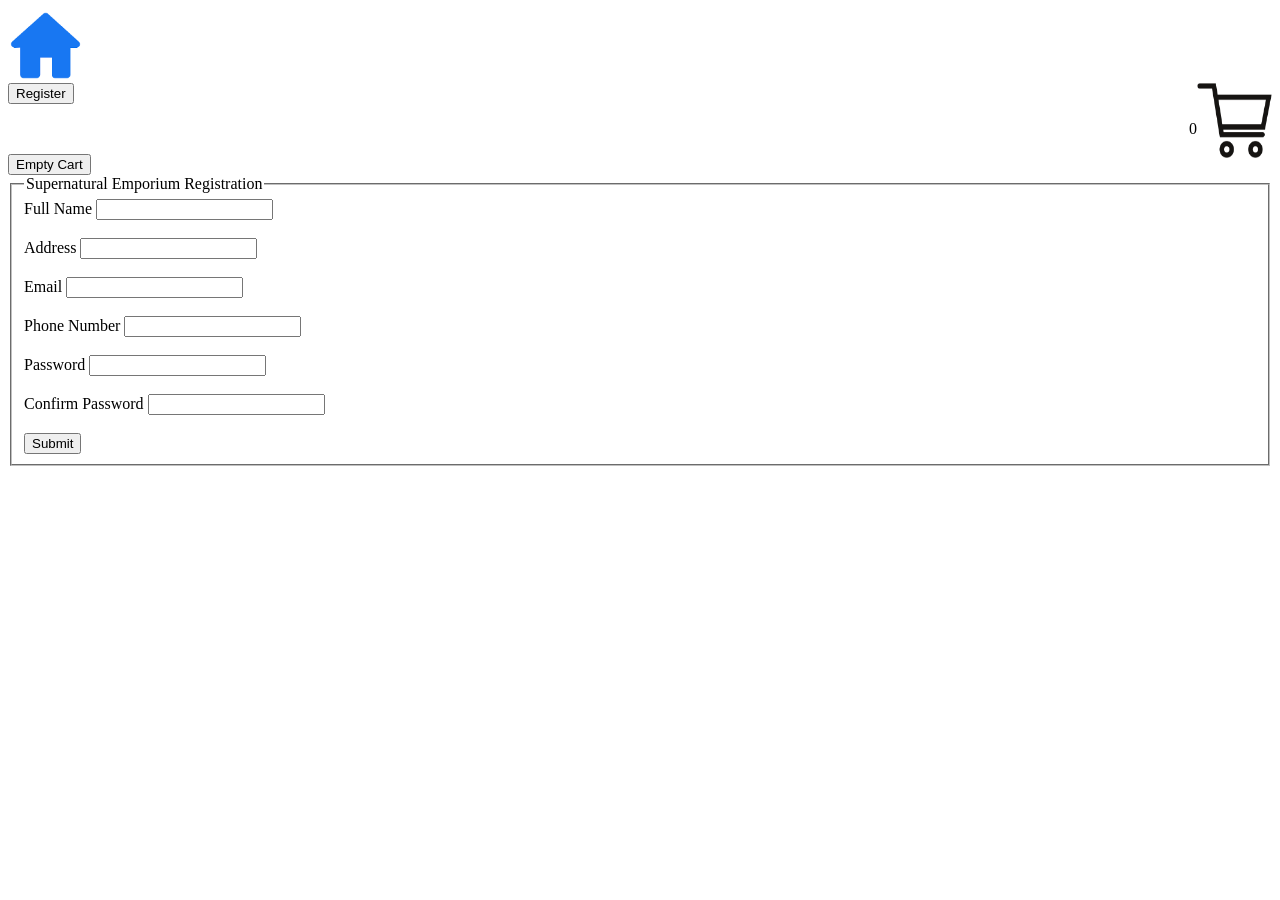
<file: register.html>
<html>
<head>
<title>Customer Registration</title>
<script type="text/javascript" src="functions.js"> </script>
</head>

<body>

<a href="index.html">
<img src="media/home.png" style="width:75px; height:75px;">
</a>
<br/>
<a href="checkout.html">
<img src="media/cart.png" style="float:right; width:75px; height:75px;" />
</a>

<input type="button" value="Register" onclick="register()" />
<p id="titems" class="cart" style="text-align:right;">0</p>

<input type="button" value="Empty Cart" onclick="emptyCart()" />

<form action="server.php" method="get">
<fieldset>
<legend>Supernatural Emporium Registration</legend>

Full Name <input type="text" id="fullname" name="fullname" onblur="validate(this.id)"/> <br/><br/>

Address <input type="text" id="address" name="address" onblur="validate(this.id)"/> <br/><br/>

Email <input type="text" id="email" name="email" onblur="validate(this.id)" /> <br/><br/>

Phone Number <input type="text" id="phone" name="phone" onblur="validate(this.id)" />
<br/><br/>

Password <input type="password" id="pw" name="pw" onblur="validate(this.id)" /> <br/><br/>

Confirm Password <input type="password" id="confirmpw" name="confirmpw" onblur="validate(this.id)" /> <br/><br/>

<input type="button" value="Submit" onclick="submitForm()" />

</form>


</body>

</html>
</file>
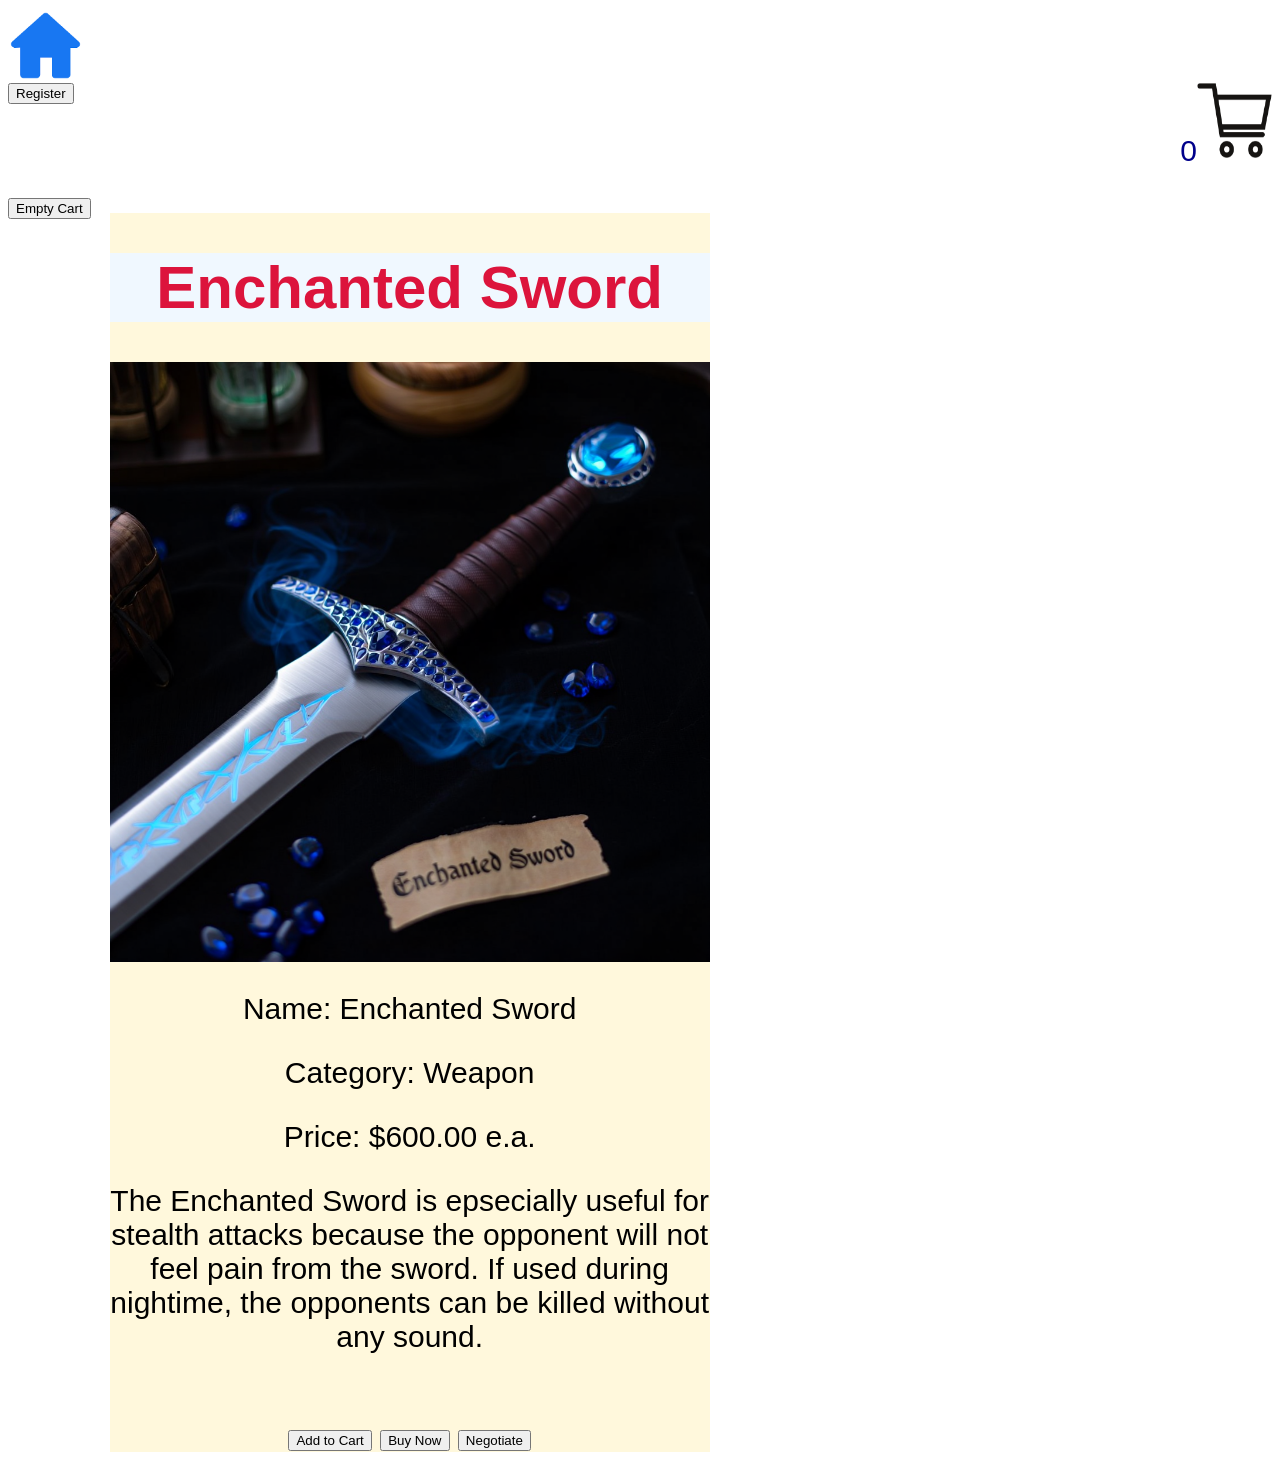
<file: sword.html>
<html>
<head>
<title>Enchanted Sword</title>
<link type = "text/css" rel="stylesheet" href="home.css" />
<script type = "text/javascript" src="functions.js"> </script>
</head>

<body onload="cart()">

<a href="index.html">
<img src="media/home.png" style="width:75px; height:75px;">
</a>
<br/>
<a href="checkout.html">
<img src="media/cart.png" style="float:right; width:75px; height:75px;" />
</a>

<input type="button" value="Register" onclick="register()" />
<p id="cart" class="cart" style="text-align:right;">0</p>

<input type="button" value="Empty Cart" onclick="emptyCart()" />

<div class="product-detail">
<h1 class = "header-text">Enchanted Sword</h1>
<img src="media/Enchanted Sword.png" class="img-detail" title="Enchanted Sword" alt="Enchanted Sword"/>
<p>Name: Enchanted Sword</p>
<p>Category: Weapon</p>
<p>Price: $600.00 e.a.</p>
<p>The Enchanted Sword is epsecially useful for stealth attacks because the opponent will not feel pain from the sword. If used during nightime, the opponents can be killed without any sound.



</p>

<br/>
<input type="button" value="Add to Cart" onclick="cart('sword')" />
<input type="button" value="Buy Now" onclick="buy('sword')" />
<input type="button" value="Negotiate" onclick="negotiate('sword')" />
</div>

</body>

</html>
</file>
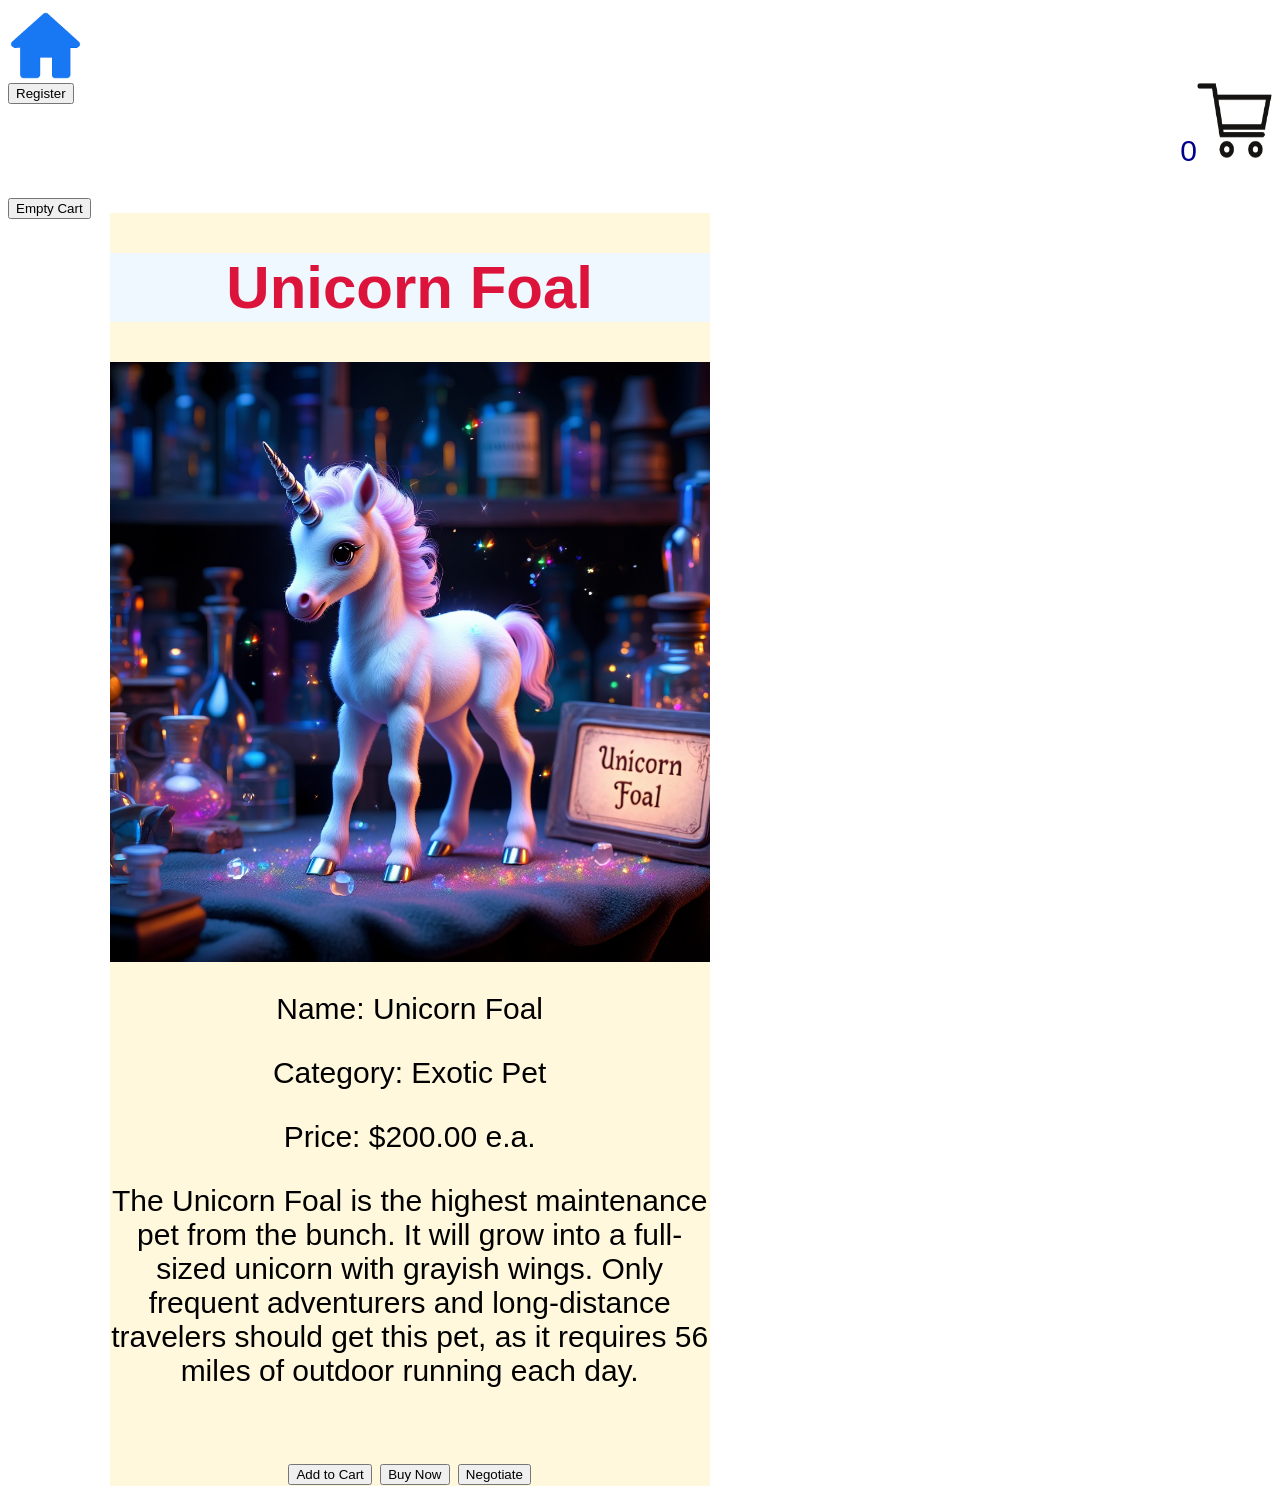
<file: unicorn.html>
<html>
<head>
<title>Unicorn Foal</title>
<link type = "text/css" rel="stylesheet" href="home.css" />
<script type = "text/javascript" src="functions.js"> </script>
</head>

<body onload="cart()">

<a href="index.html">
<img src="media/home.png" style="width:75px; height:75px;">
</a>
<br/>
<a href="checkout.html">
<img src="media/cart.png" style="float:right; width:75px; height:75px;" />
</a>

<input type="button" value="Register" onclick="register()" />
<p id="cart" class="cart" style="text-align:right;">0</p>

<input type="button" value="Empty Cart" onclick="emptyCart()" />

<div class="product-detail">
<h1 class = "header-text">Unicorn Foal</h1>
<img src="media/Unicorn Foal.png" class="img-detail" title="Unicorn Foal" alt="Unicorn Foal"/>
<p>Name: Unicorn Foal</p>
<p>Category: Exotic Pet</p>
<p>Price: $200.00 e.a.</p>
<p> The Unicorn Foal is the highest maintenance pet from the bunch. It will grow into a full-sized unicorn with grayish wings. Only frequent adventurers and long-distance travelers should get this pet, as it requires 56 miles of outdoor running each day.




</p>

<br/>
<input type="button" value="Add to Cart" onclick="cart('unicorn')" />
<input type="button" value="Buy Now" onclick="buy('unicorn')" />
<input type="button" value="Negotiate" onclick="negotiate('unicorn')" />
</div>

</body>

</html>
</file>
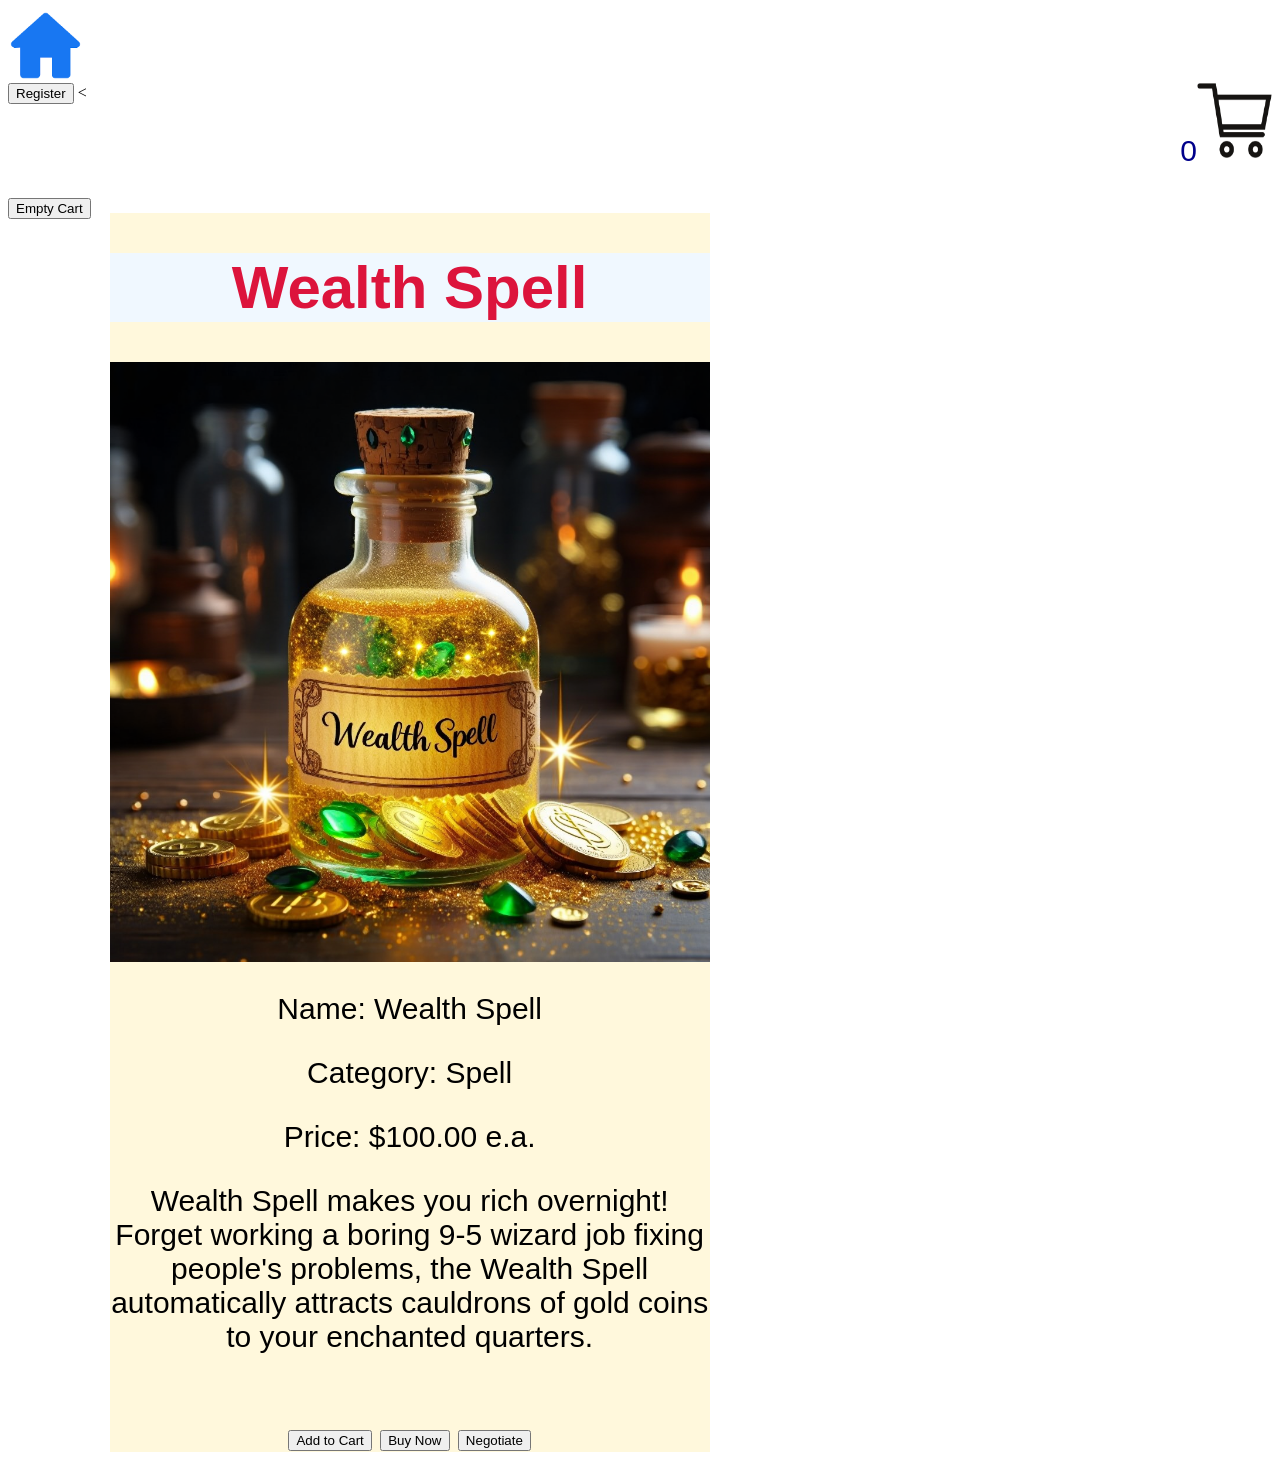
<file: wealth.html>
<html>
<head>
<title>Wealth Spell</title>
<link type = "text/css" rel="stylesheet" href="home.css" />
<script type = "text/javascript" src="functions.js"> </script>
</head>

<body onload="cart()">

<a href="index.html">
<img src="media/home.png" style="width:75px; height:75px;">
</a>
<br/>
<a href="checkout.html">
<img src="media/cart.png" style="float:right; width:75px; height:75px;" />
</a>

<input type="button" value="Register" onclick="register()" />
<<p id="cart" class="cart" style="text-align:right;">0</p>

<input type="button" value="Empty Cart" onclick="emptyCart()" />


<div class="product-detail">
<h1 class = "header-text">Wealth Spell</h1>
<img src="media/Wealth Spell.png" class="img-detail" title="Wealth Spell" alt="Wealth Spell"/>
<p>Name: Wealth Spell</p>
<p>Category: Spell</p>
<p>Price: $100.00 e.a.</p>
<p>Wealth Spell makes you rich overnight! Forget working a boring 9-5 wizard job fixing people's problems, the Wealth Spell automatically attracts cauldrons of gold coins to your enchanted quarters.
</p>

<br/>
<input type="button" value="Add to Cart" onclick="cart('wealth')" />
<input type="button" value="Buy Now" onclick="buy('wealth')" />
<input type="button" value="Negotiate" onclick="negotiate('wealth')" />
</div>

</body>

</html>
</file>
<file: home.css>
.header-text
{
border-raidus: 15px;
text-align:center;
color:crimson;
font-family: 'Roboto', sans-serif;
background-color:aliceblue;
}

.body-text
{
background-color: lightsalmon;
border-radius: 15px;
font-family: 'Papyrus', sans-serif;
font-size: 20px; 
color: black;
}

.img-size
{
width:250px; height:250px;
display: block;
vertical-align:top;
margin:15px 40px;
}

.img-detail
{
width:600px; height:600px;
display:block;
margin-left:auto;
margin-right:auto;
}

.product
{
display: inline-block;
width: 250px;
text-align:center;
font-family: 'Papyrus', sans-serif;
font-size: 15px;
vertical-align:top;
margin:15px 40px;
}

.product-detail
{
display: inline-block;
width: 600px;
text-align:center;
font-family: 'Papyrus', sans-serif;
font-size: 30px;
vertical-align:top;
margin:15px;
background-color: cornsilk;
}

#cart
{
font-family: 'Papyrus', sans-serif;
font-size: 30px;
color: darkblue;
}

.cart
{
font-family: 'Papyrus', sans-serif;
font-size: 30px;
color: darkblue;
}
</file>
